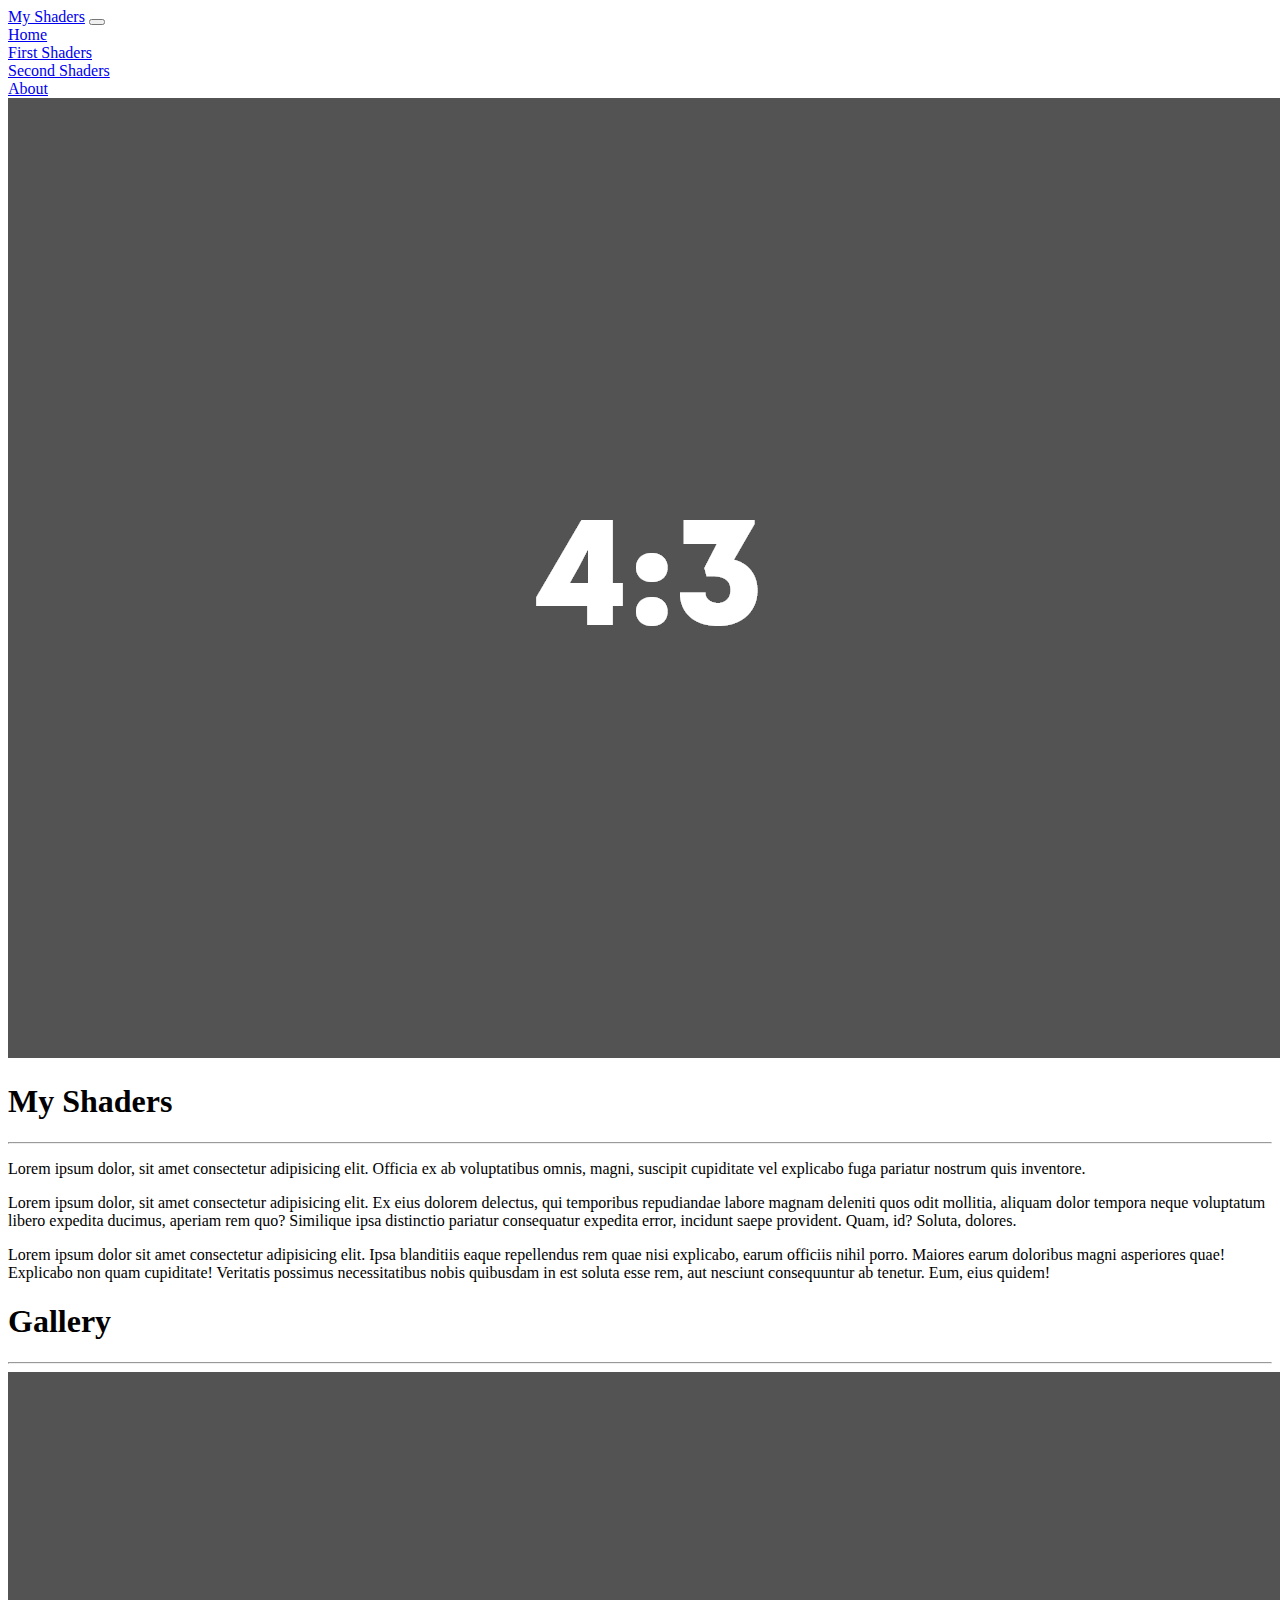
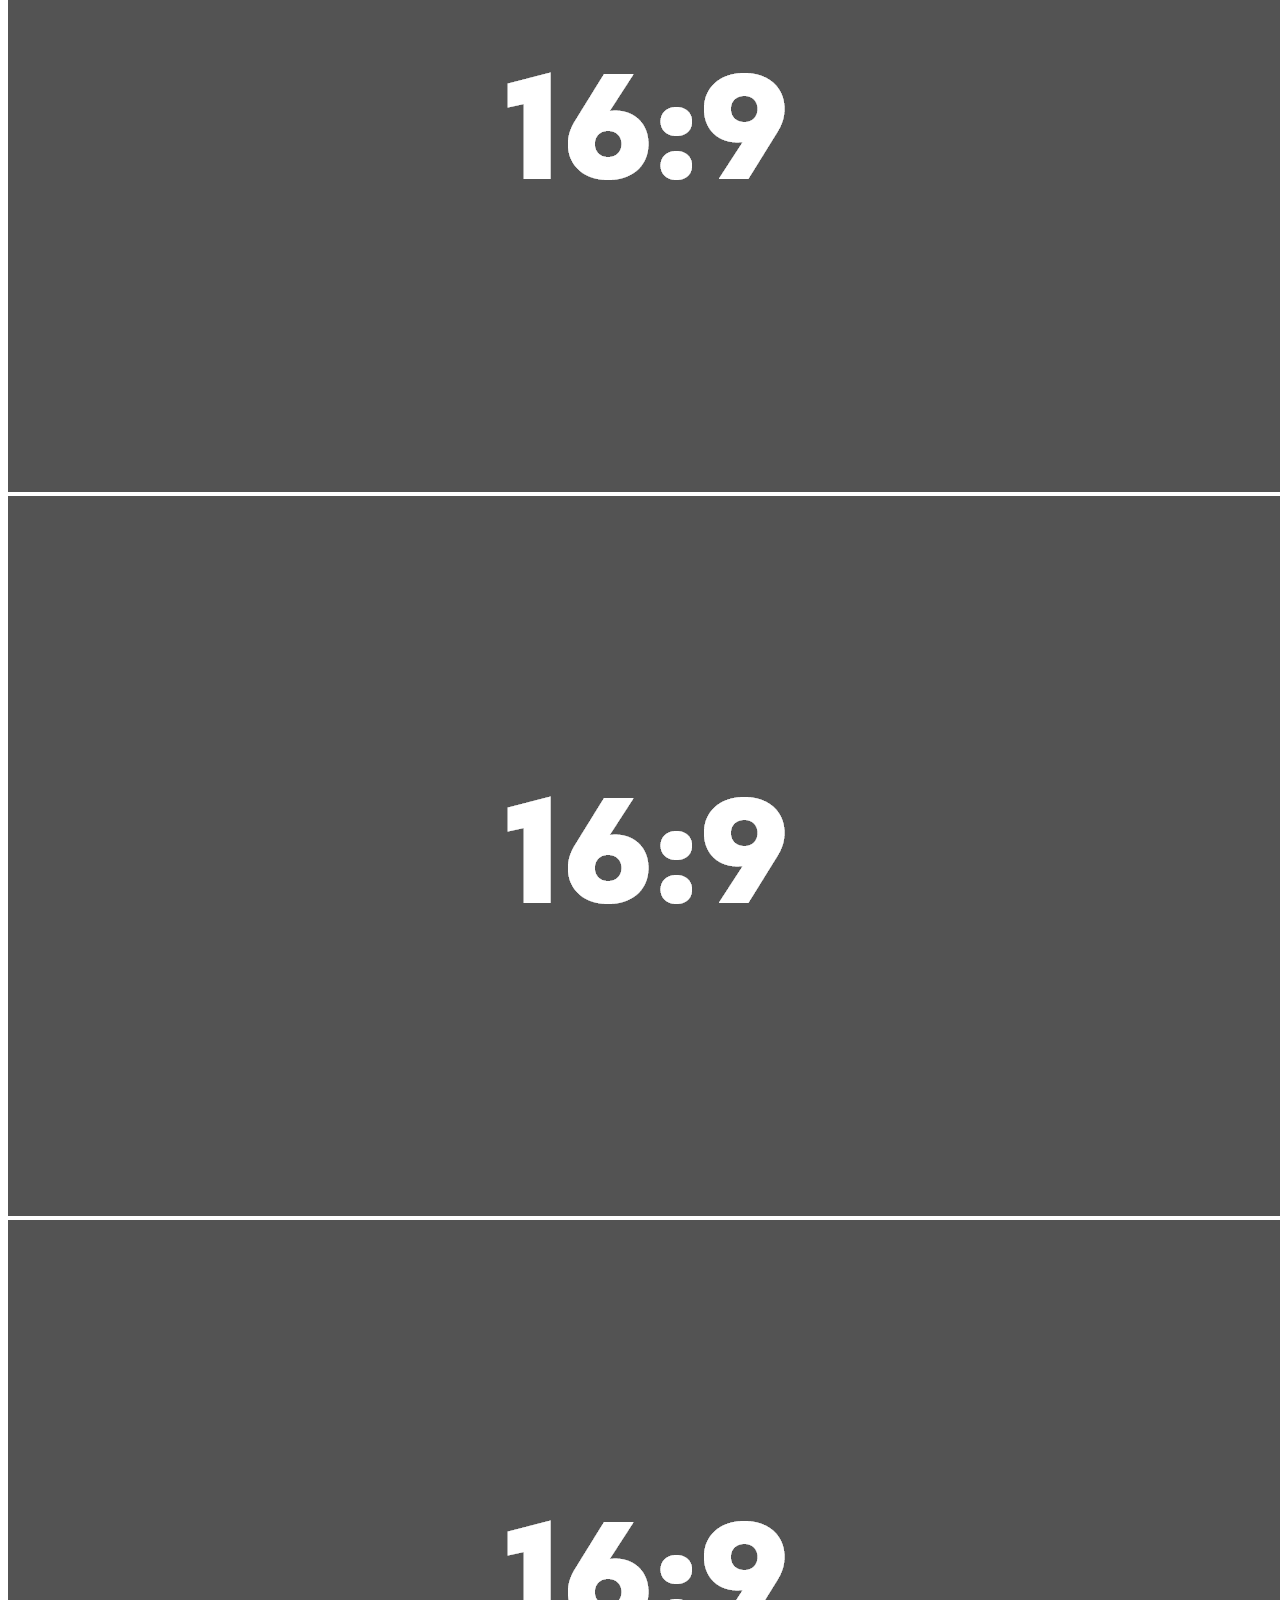
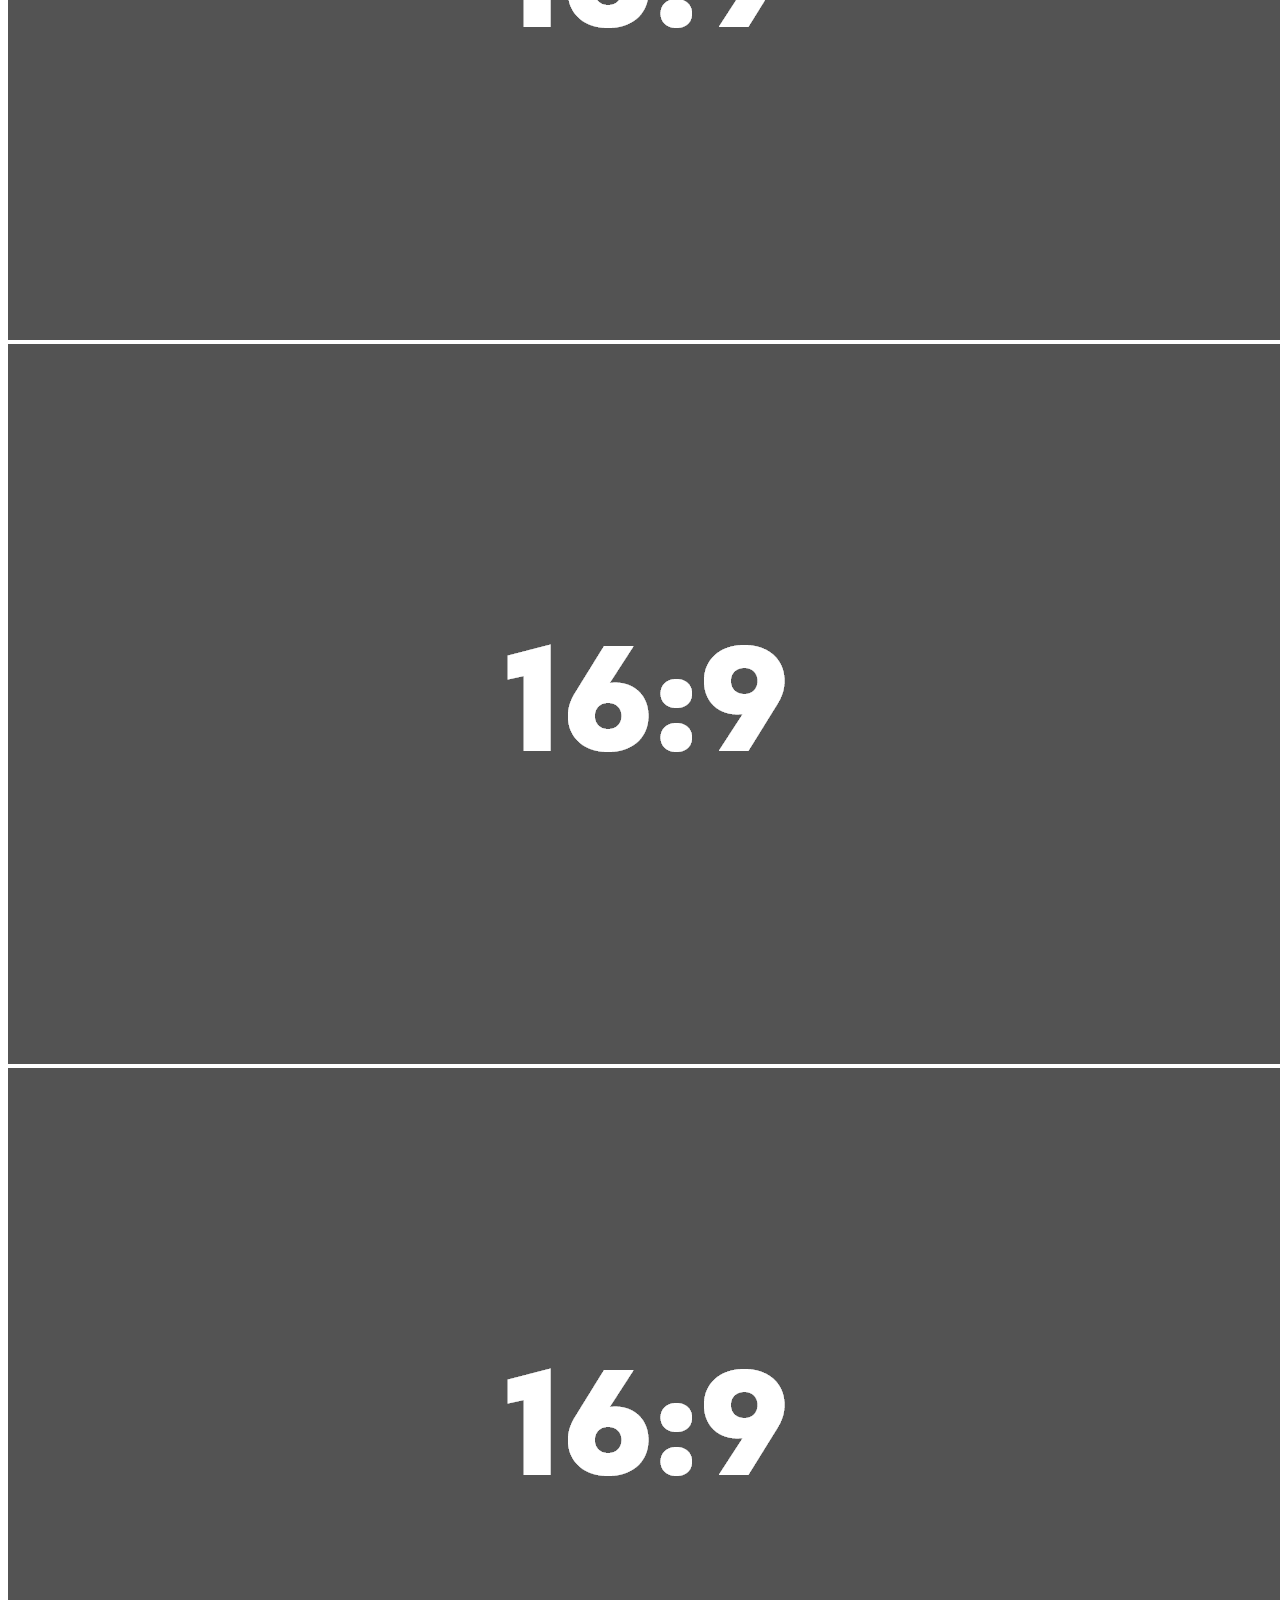
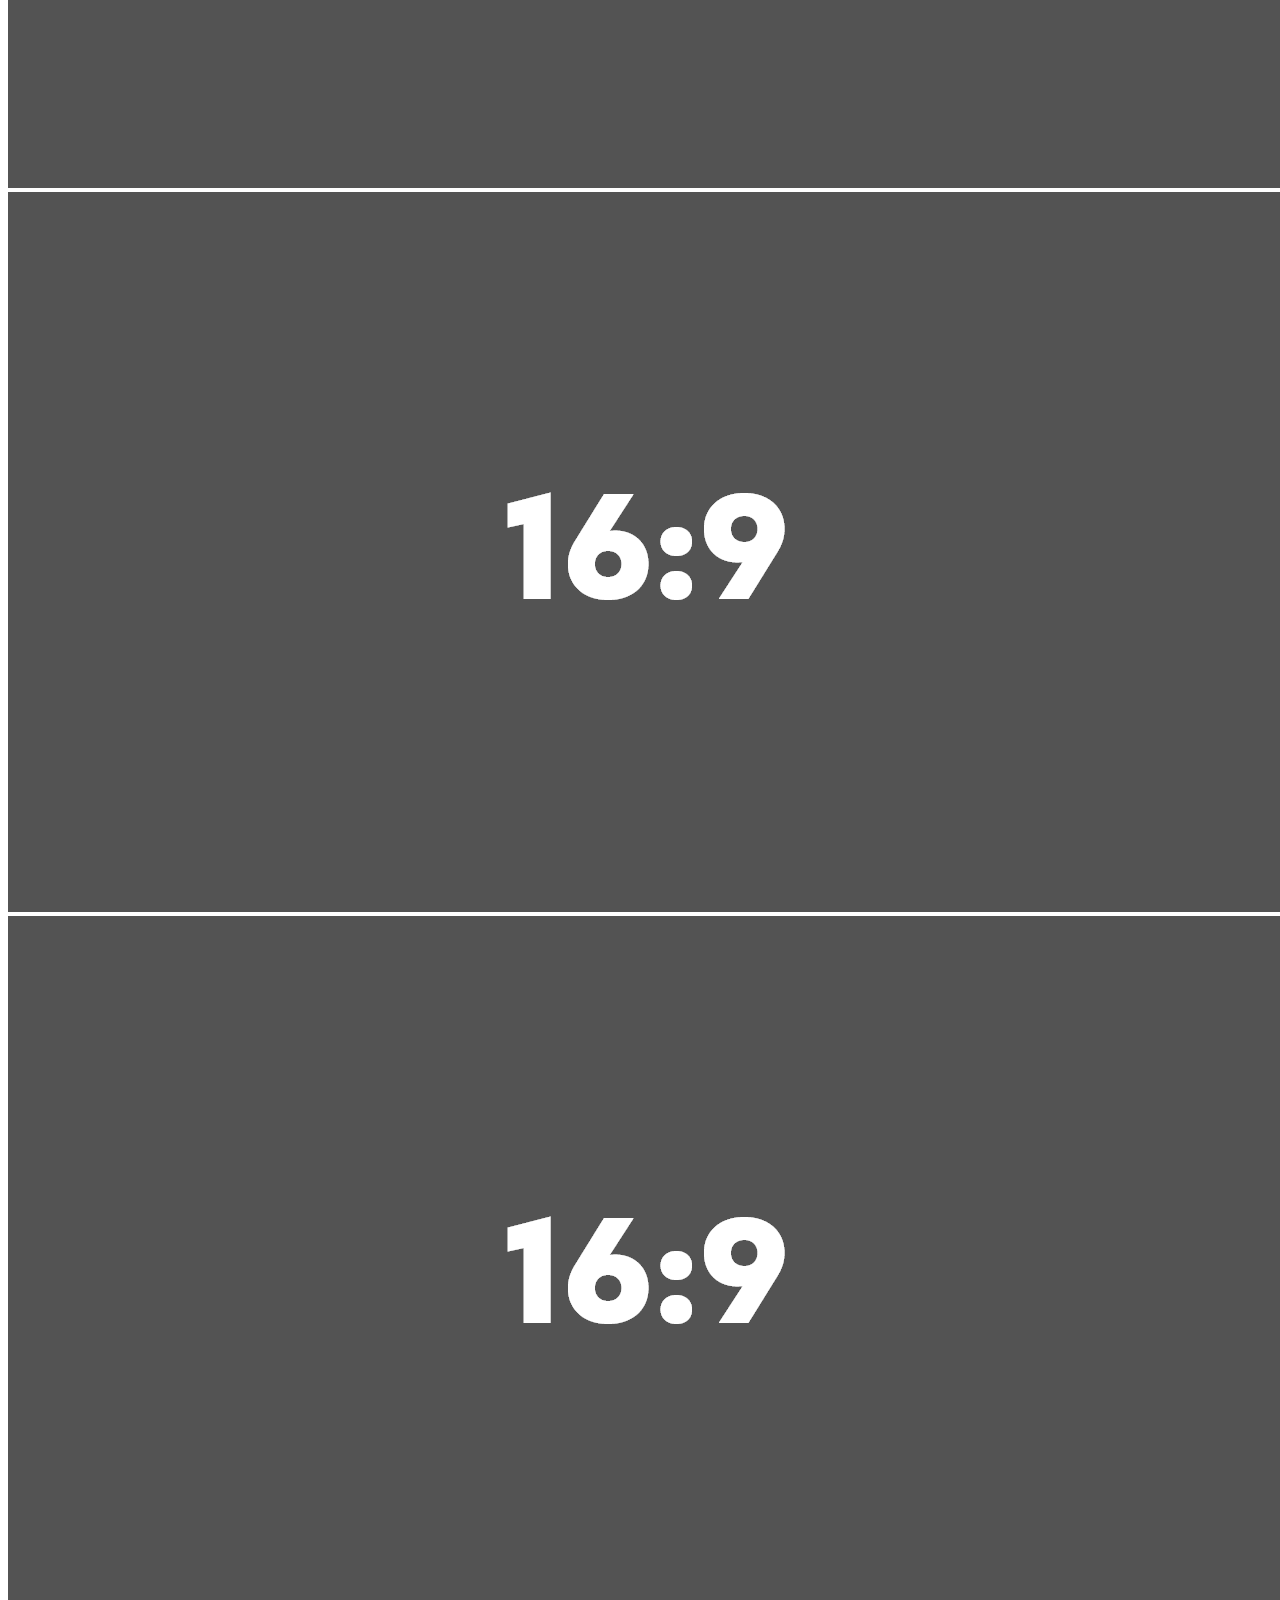
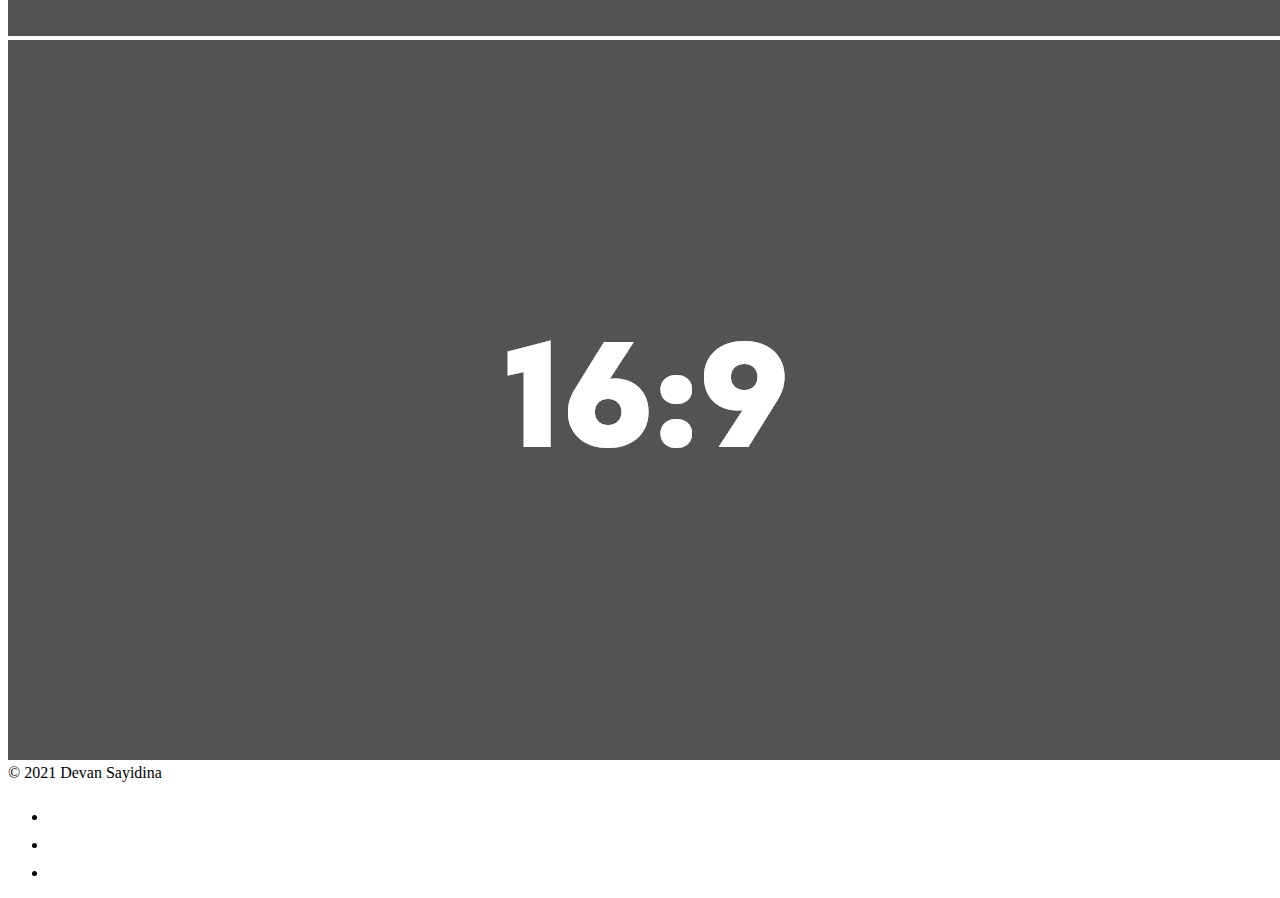
<file: index.html>
<!DOCTYPE html>
<html lang="en">
<head>
    <meta charset="UTF-8">
    <meta http-equiv="X-UA-Compatible" content="IE=edge">
    <meta name="viewport" content="width=device-width, initial-scale=1.0">
    <link href="https://cdn.jsdelivr.net/npm/bootstrap@5.1.0/dist/css/bootstrap.min.css" rel="stylesheet" integrity="sha384-KyZXEAg3QhqLMpG8r+8fhAXLRk2vvoC2f3B09zVXn8CA5QIVfZOJ3BCsw2P0p/We" crossorigin="anonymous">
    <link rel="stylesheet" href="css/style.css">
    <title>My Shaders</title>
</head>
<body class="bg-dark text-white">

    <!-- SVG's code -->
    <svg xmlns="http://www.w3.org/2000/svg" style="display: none;">
        <symbol fill="white" id="facebook" viewBox="0 0 16 16">
          <path d="M16 8.049c0-4.446-3.582-8.05-8-8.05C3.58 0-.002 3.603-.002 8.05c0 4.017 2.926 7.347 6.75 7.951v-5.625h-2.03V8.05H6.75V6.275c0-2.017 1.195-3.131 3.022-3.131.876 0 1.791.157 1.791.157v1.98h-1.009c-.993 0-1.303.621-1.303 1.258v1.51h2.218l-.354 2.326H9.25V16c3.824-.604 6.75-3.934 6.75-7.951z"/>
        </symbol>
        <symbol fill="white" id="instagram" viewBox="0 0 16 16">
            <path d="M8 0C5.829 0 5.556.01 4.703.048 3.85.088 3.269.222 2.76.42a3.917 3.917 0 0 0-1.417.923A3.927 3.927 0 0 0 .42 2.76C.222 3.268.087 3.85.048 4.7.01 5.555 0 5.827 0 8.001c0 2.172.01 2.444.048 3.297.04.852.174 1.433.372 1.942.205.526.478.972.923 1.417.444.445.89.719 1.416.923.51.198 1.09.333 1.942.372C5.555 15.99 5.827 16 8 16s2.444-.01 3.298-.048c.851-.04 1.434-.174 1.943-.372a3.916 3.916 0 0 0 1.416-.923c.445-.445.718-.891.923-1.417.197-.509.332-1.09.372-1.942C15.99 10.445 16 10.173 16 8s-.01-2.445-.048-3.299c-.04-.851-.175-1.433-.372-1.941a3.926 3.926 0 0 0-.923-1.417A3.911 3.911 0 0 0 13.24.42c-.51-.198-1.092-.333-1.943-.372C10.443.01 10.172 0 7.998 0h.003zm-.717 1.442h.718c2.136 0 2.389.007 3.232.046.78.035 1.204.166 1.486.275.373.145.64.319.92.599.28.28.453.546.598.92.11.281.24.705.275 1.485.039.843.047 1.096.047 3.231s-.008 2.389-.047 3.232c-.035.78-.166 1.203-.275 1.485a2.47 2.47 0 0 1-.599.919c-.28.28-.546.453-.92.598-.28.11-.704.24-1.485.276-.843.038-1.096.047-3.232.047s-2.39-.009-3.233-.047c-.78-.036-1.203-.166-1.485-.276a2.478 2.478 0 0 1-.92-.598 2.48 2.48 0 0 1-.6-.92c-.109-.281-.24-.705-.275-1.485-.038-.843-.046-1.096-.046-3.233 0-2.136.008-2.388.046-3.231.036-.78.166-1.204.276-1.486.145-.373.319-.64.599-.92.28-.28.546-.453.92-.598.282-.11.705-.24 1.485-.276.738-.034 1.024-.044 2.515-.045v.002zm4.988 1.328a.96.96 0 1 0 0 1.92.96.96 0 0 0 0-1.92zm-4.27 1.122a4.109 4.109 0 1 0 0 8.217 4.109 4.109 0 0 0 0-8.217zm0 1.441a2.667 2.667 0 1 1 0 5.334 2.667 2.667 0 0 1 0-5.334z"/>
        </symbol>
        <symbol id="twitter" viewBox="0 0 16 16">
          <path fill="white" d="M5.026 15c6.038 0 9.341-5.003 9.341-9.334 0-.14 0-.282-.006-.422A6.685 6.685 0 0 0 16 3.542a6.658 6.658 0 0 1-1.889.518 3.301 3.301 0 0 0 1.447-1.817 6.533 6.533 0 0 1-2.087.793A3.286 3.286 0 0 0 7.875 6.03a9.325 9.325 0 0 1-6.767-3.429 3.289 3.289 0 0 0 1.018 4.382A3.323 3.323 0 0 1 .64 6.575v.045a3.288 3.288 0 0 0 2.632 3.218 3.203 3.203 0 0 1-.865.115 3.23 3.23 0 0 1-.614-.057 3.283 3.283 0 0 0 3.067 2.277A6.588 6.588 0 0 1 .78 13.58a6.32 6.32 0 0 1-.78-.045A9.344 9.344 0 0 0 5.026 15z"/>
        </symbol>
      </svg>
      <!-- End of SVG's-->

    <nav class="navbar navbar-expand-lg navbar-dark bg-transparent">
      <div class="container-fluid">
        <a class="navbar-brand" href="#">My Shaders</a>
        <button class="navbar-toggler" type="button" data-bs-toggle="collapse" data-bs-target="#navbarSupportedContent" aria-controls="navbarSupportedContent" aria-expanded="false" aria-label="Toggle navigation">
          <span class="navbar-toggler-icon"></span>
        </button>
        <div class="collapse navbar-collapse" id="navbarSupportedContent">
            <div class="navbar-nav ms-auto me-5 mb-2 mb-lg-0">
                <div class="nav-item">
                    <a href="#" class="nav-link active">Home</a>
                </div>
                <div class="nav-item">
                    <a href="first-shaders.html" class="nav-link">First Shaders</a>
                </div>
                <div class="nav-item">
                    <a href="second-shaders.html" class="nav-link">Second Shaders</a>
                </div>
                <div class="nav-item">
                    <a href="about.html" class="nav-link">About</a>
                </div>
            </div>
        </div>
      </div>
    </nav>
    <div class="container-fluid p-4">
        <div class="row">
            <div class="col-lg-6">
                <img src="images/4-3.png" alt="4-3" class="img-fluid img-thumbnail">
            </div>
            <div class="col-lg-6 mt-3">
                <h1>My Shaders</h1>
                <hr>
                <p>
                    Lorem ipsum dolor, sit amet consectetur adipisicing elit. Officia ex ab voluptatibus omnis, magni, suscipit cupiditate vel explicabo fuga pariatur nostrum quis inventore.
                </p>
                <p>
                    Lorem ipsum dolor, sit amet consectetur adipisicing elit. Ex eius dolorem delectus, qui temporibus repudiandae labore magnam deleniti quos odit mollitia, aliquam dolor tempora neque voluptatum libero expedita ducimus, aperiam rem quo? Similique ipsa distinctio pariatur consequatur expedita error, incidunt saepe provident. Quam, id? Soluta, dolores.
                </p>
                <p>
                    Lorem ipsum dolor sit amet consectetur adipisicing elit. Ipsa blanditiis eaque repellendus rem quae nisi explicabo, earum officiis nihil porro. Maiores earum doloribus magni asperiores quae! Explicabo non quam cupiditate! Veritatis possimus necessitatibus nobis quibusdam in est soluta esse rem, aut nesciunt consequuntur ab tenetur. Eum, eius quidem!
                </p>
            </div>
        </div>
        <div class="row mt-4 g-3">
            <h1 class="text-center">Gallery</h1>
            <hr>
            <div class="col-lg-3">
                <img src="images/16-9.png" alt="16-9" class="img-fluid img-thumbnail img-pop">
            </div>
            <div class="col-lg-3">
                <img src="images/16-9.png" alt="16-9" class="img-fluid img-thumbnail img-pop">
            </div>
            <div class="col-lg-3">
                <img src="images/16-9.png" alt="16-9" class="img-fluid img-thumbnail img-pop">
            </div>
            <div class="col-lg-3">
                <img src="images/16-9.png" alt="16-9" class="img-fluid img-thumbnail img-pop">
            </div>
            <div class="col-lg-3">
                <img src="images/16-9.png" alt="16-9" class="img-fluid img-thumbnail img-pop">
            </div>
            <div class="col-lg-3">
                <img src="images/16-9.png" alt="16-9" class="img-fluid img-thumbnail img-pop">
            </div>
            <div class="col-lg-3">
                <img src="images/16-9.png" alt="16-9" class="img-fluid img-thumbnail img-pop">
            </div>
            <div class="col-lg-3">
                <img src="images/16-9.png" alt="16-9" class="img-fluid img-thumbnail img-pop">
            </div>
        </div>
    </div>
    <div class="container-fluid">
        <footer class="d-flex flex-wrap justify-content-between align-items-center py-3 px-4 my-4 border-top">
            <div class="col-md-4 d-flex align-items-center">
            <span class="text-muted">&copy; 2021 Devan Sayidina</span>
            </div>

            <ul class="nav col-md-4 justify-content-end list-unstyled d-flex">
            <li class="ms-3"><a class="text-muted" href="#"><svg class="bi" width="24" height="24"><use xlink:href="#twitter"/></svg></a></li>
            <li class="ms-3"><a class="text-muted" href="#"><svg class="bi" width="24" height="24"><use xlink:href="#instagram"/></svg></a></li>
            <li class="ms-3"><a class="text-muted" href="#"><svg class="bi" width="24" height="24"><use xlink:href="#facebook"/></svg></a></li>
            </ul>
        </footer>
    </div>
    <script src="https://cdn.jsdelivr.net/npm/bootstrap@5.1.0/dist/js/bootstrap.bundle.min.js" integrity="sha384-U1DAWAznBHeqEIlVSCgzq+c9gqGAJn5c/t99JyeKa9xxaYpSvHU5awsuZVVFIhvj" crossorigin="anonymous"></script>
</body>
</html>
</file>
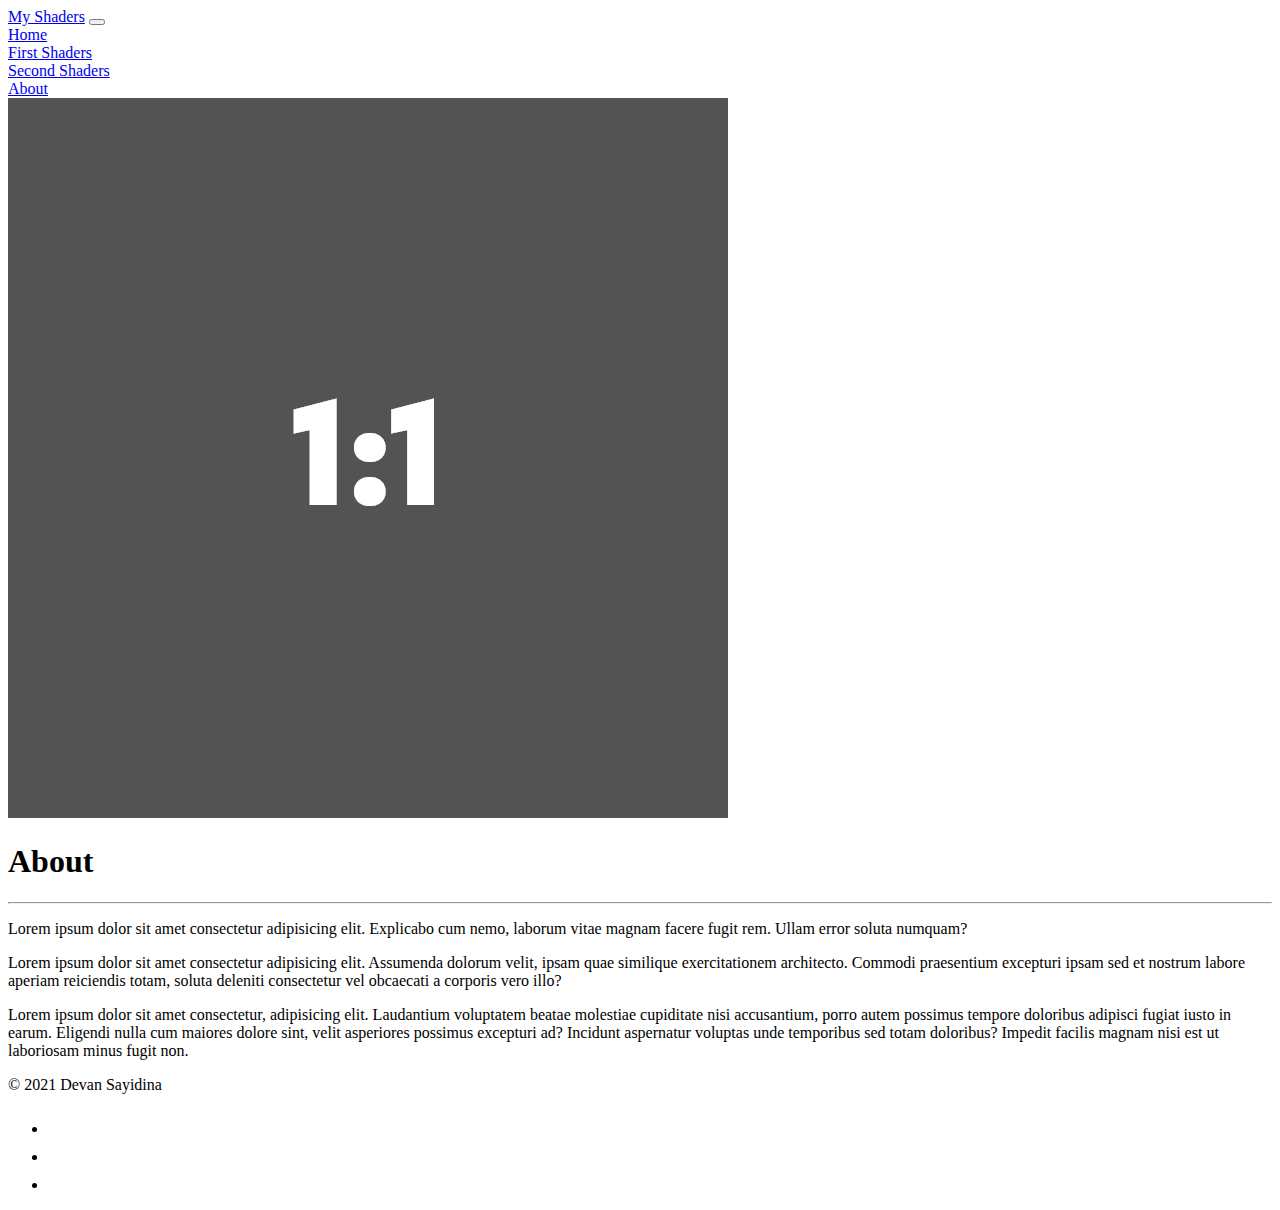
<file: about.html>
<!DOCTYPE html>
<html lang="en">
<head>
    <meta charset="UTF-8">
    <meta http-equiv="X-UA-Compatible" content="IE=edge">
    <meta name="viewport" content="width=device-width, initial-scale=1.0">
    <link href="https://cdn.jsdelivr.net/npm/bootstrap@5.1.0/dist/css/bootstrap.min.css" rel="stylesheet" integrity="sha384-KyZXEAg3QhqLMpG8r+8fhAXLRk2vvoC2f3B09zVXn8CA5QIVfZOJ3BCsw2P0p/We" crossorigin="anonymous">
    <link rel="stylesheet" href="css/style.css">
    <title>About</title>
</head>
<body class="bg-dark text-white">

    <!-- SVG's code -->
    <svg xmlns="http://www.w3.org/2000/svg" style="display: none;">
        <symbol fill="white" id="facebook" viewBox="0 0 16 16">
          <path d="M16 8.049c0-4.446-3.582-8.05-8-8.05C3.58 0-.002 3.603-.002 8.05c0 4.017 2.926 7.347 6.75 7.951v-5.625h-2.03V8.05H6.75V6.275c0-2.017 1.195-3.131 3.022-3.131.876 0 1.791.157 1.791.157v1.98h-1.009c-.993 0-1.303.621-1.303 1.258v1.51h2.218l-.354 2.326H9.25V16c3.824-.604 6.75-3.934 6.75-7.951z"/>
        </symbol>
        <symbol fill="white" id="instagram" viewBox="0 0 16 16">
            <path d="M8 0C5.829 0 5.556.01 4.703.048 3.85.088 3.269.222 2.76.42a3.917 3.917 0 0 0-1.417.923A3.927 3.927 0 0 0 .42 2.76C.222 3.268.087 3.85.048 4.7.01 5.555 0 5.827 0 8.001c0 2.172.01 2.444.048 3.297.04.852.174 1.433.372 1.942.205.526.478.972.923 1.417.444.445.89.719 1.416.923.51.198 1.09.333 1.942.372C5.555 15.99 5.827 16 8 16s2.444-.01 3.298-.048c.851-.04 1.434-.174 1.943-.372a3.916 3.916 0 0 0 1.416-.923c.445-.445.718-.891.923-1.417.197-.509.332-1.09.372-1.942C15.99 10.445 16 10.173 16 8s-.01-2.445-.048-3.299c-.04-.851-.175-1.433-.372-1.941a3.926 3.926 0 0 0-.923-1.417A3.911 3.911 0 0 0 13.24.42c-.51-.198-1.092-.333-1.943-.372C10.443.01 10.172 0 7.998 0h.003zm-.717 1.442h.718c2.136 0 2.389.007 3.232.046.78.035 1.204.166 1.486.275.373.145.64.319.92.599.28.28.453.546.598.92.11.281.24.705.275 1.485.039.843.047 1.096.047 3.231s-.008 2.389-.047 3.232c-.035.78-.166 1.203-.275 1.485a2.47 2.47 0 0 1-.599.919c-.28.28-.546.453-.92.598-.28.11-.704.24-1.485.276-.843.038-1.096.047-3.232.047s-2.39-.009-3.233-.047c-.78-.036-1.203-.166-1.485-.276a2.478 2.478 0 0 1-.92-.598 2.48 2.48 0 0 1-.6-.92c-.109-.281-.24-.705-.275-1.485-.038-.843-.046-1.096-.046-3.233 0-2.136.008-2.388.046-3.231.036-.78.166-1.204.276-1.486.145-.373.319-.64.599-.92.28-.28.546-.453.92-.598.282-.11.705-.24 1.485-.276.738-.034 1.024-.044 2.515-.045v.002zm4.988 1.328a.96.96 0 1 0 0 1.92.96.96 0 0 0 0-1.92zm-4.27 1.122a4.109 4.109 0 1 0 0 8.217 4.109 4.109 0 0 0 0-8.217zm0 1.441a2.667 2.667 0 1 1 0 5.334 2.667 2.667 0 0 1 0-5.334z"/>
        </symbol>
        <symbol id="twitter" viewBox="0 0 16 16">
          <path fill="white" d="M5.026 15c6.038 0 9.341-5.003 9.341-9.334 0-.14 0-.282-.006-.422A6.685 6.685 0 0 0 16 3.542a6.658 6.658 0 0 1-1.889.518 3.301 3.301 0 0 0 1.447-1.817 6.533 6.533 0 0 1-2.087.793A3.286 3.286 0 0 0 7.875 6.03a9.325 9.325 0 0 1-6.767-3.429 3.289 3.289 0 0 0 1.018 4.382A3.323 3.323 0 0 1 .64 6.575v.045a3.288 3.288 0 0 0 2.632 3.218 3.203 3.203 0 0 1-.865.115 3.23 3.23 0 0 1-.614-.057 3.283 3.283 0 0 0 3.067 2.277A6.588 6.588 0 0 1 .78 13.58a6.32 6.32 0 0 1-.78-.045A9.344 9.344 0 0 0 5.026 15z"/>
        </symbol>
      </svg>
      <!-- End of SVG's-->

    <nav class="navbar navbar-expand-lg navbar-dark bg-transparent">
        <div class="container-fluid">
            <a class="navbar-brand" href="#">My Shaders</a>
            <button class="navbar-toggler" type="button" data-bs-toggle="collapse" data-bs-target="#navbarSupportedContent" aria-controls="navbarSupportedContent" aria-expanded="false" aria-label="Toggle navigation">
            <span class="navbar-toggler-icon"></span>
            </button>
            <div class="collapse navbar-collapse" id="navbarSupportedContent">
                <div class="navbar-nav ms-auto me-5 mb-2 mb-lg-0">
                    <div class="nav-item">
                        <a href="index.html" class="nav-link">Home</a>
                    </div>
                    <div class="nav-item">
                        <a href="first-shaders.html" class="nav-link">First Shaders</a>
                    </div>
                    <div class="nav-item">
                        <a href="second-shaders.html" class="nav-link">Second Shaders</a>
                    </div>
                    <div class="nav-item">
                        <a href="#" class="nav-link active">About</a>
                    </div>
                </div>
            </div>
        </div>
    </nav>
    <div class="container-fluid p-4">
        <div class="row d-flex justify-content-center">
            <div class="col-lg-4">
                <img src="images/1-1.png" alt="1-1" class="img-thumbnail">
            </div>
            <div class="col-lg-6 mt-3">
                <h1>About</h1>
                <hr>
                <p>
                    Lorem ipsum dolor sit amet consectetur adipisicing elit. Explicabo cum nemo, laborum vitae magnam facere fugit rem. Ullam error soluta numquam?
                </p>
                <p>
                    Lorem ipsum dolor sit amet consectetur adipisicing elit. Assumenda dolorum velit, ipsam quae similique exercitationem architecto. Commodi praesentium excepturi ipsam sed et nostrum labore aperiam reiciendis totam, soluta deleniti consectetur vel obcaecati a corporis vero illo?
                </p>
                <p>
                    Lorem ipsum dolor sit amet consectetur, adipisicing elit. Laudantium voluptatem beatae molestiae cupiditate nisi accusantium, porro autem possimus tempore doloribus adipisci fugiat iusto in earum. Eligendi nulla cum maiores dolore sint, velit asperiores possimus excepturi ad? Incidunt aspernatur voluptas unde temporibus sed totam doloribus? Impedit facilis magnam nisi est ut laboriosam minus fugit non.
                </p>
            </div>
        </div>
    </div>
    <div class="container-fluid">
        <footer class="d-flex flex-wrap justify-content-between align-items-center py-3 px-4 my-4 border-top">
            <div class="col-md-4 d-flex align-items-center">
            <span class="text-muted">&copy; 2021 Devan Sayidina</span>
            </div>

            <ul class="nav col-md-4 justify-content-end list-unstyled d-flex">
            <li class="ms-3"><a class="text-muted" href="#"><svg class="bi" width="24" height="24"><use xlink:href="#twitter"/></svg></a></li>
            <li class="ms-3"><a class="text-muted" href="#"><svg class="bi" width="24" height="24"><use xlink:href="#instagram"/></svg></a></li>
            <li class="ms-3"><a class="text-muted" href="#"><svg class="bi" width="24" height="24"><use xlink:href="#facebook"/></svg></a></li>
            </ul>
        </footer>
    </div>
    <script src="https://cdn.jsdelivr.net/npm/bootstrap@5.1.0/dist/js/bootstrap.bundle.min.js" integrity="sha384-U1DAWAznBHeqEIlVSCgzq+c9gqGAJn5c/t99JyeKa9xxaYpSvHU5awsuZVVFIhvj" crossorigin="anonymous"></script>
</body>
</html>
</file>
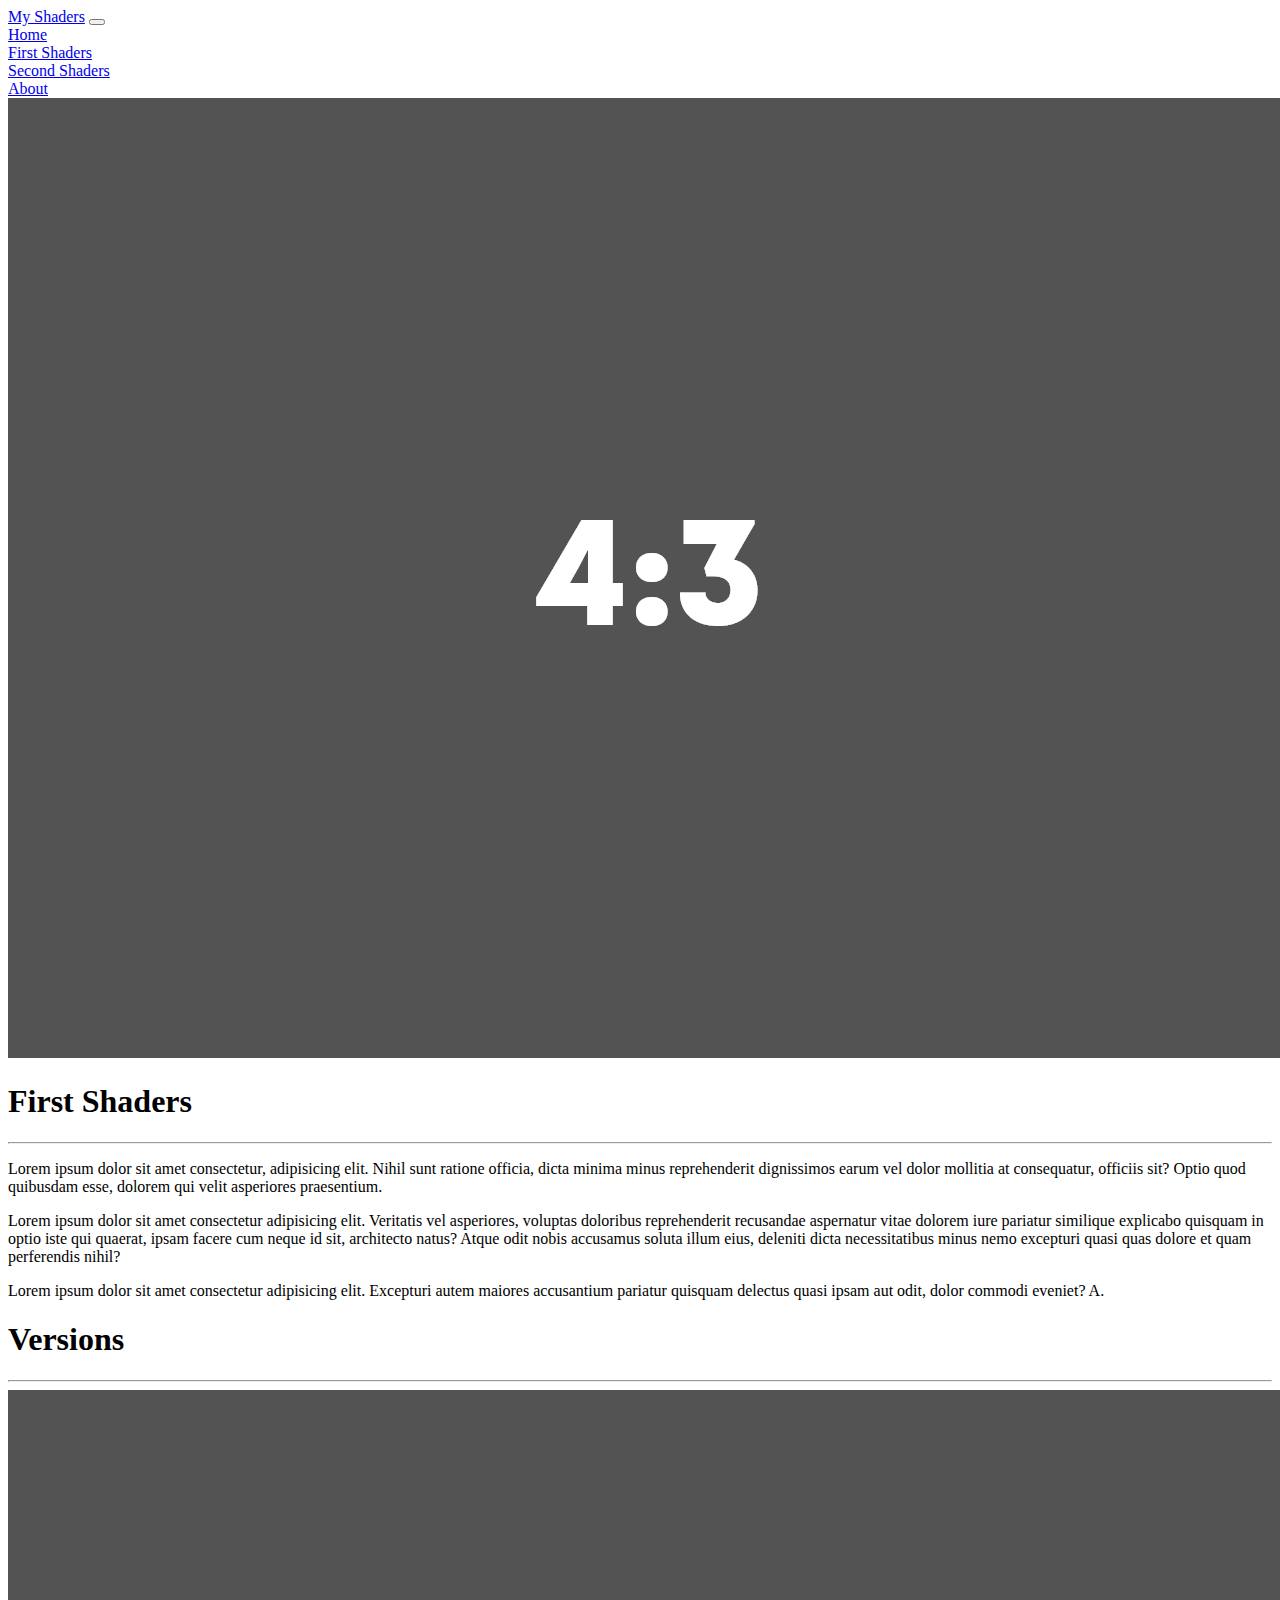
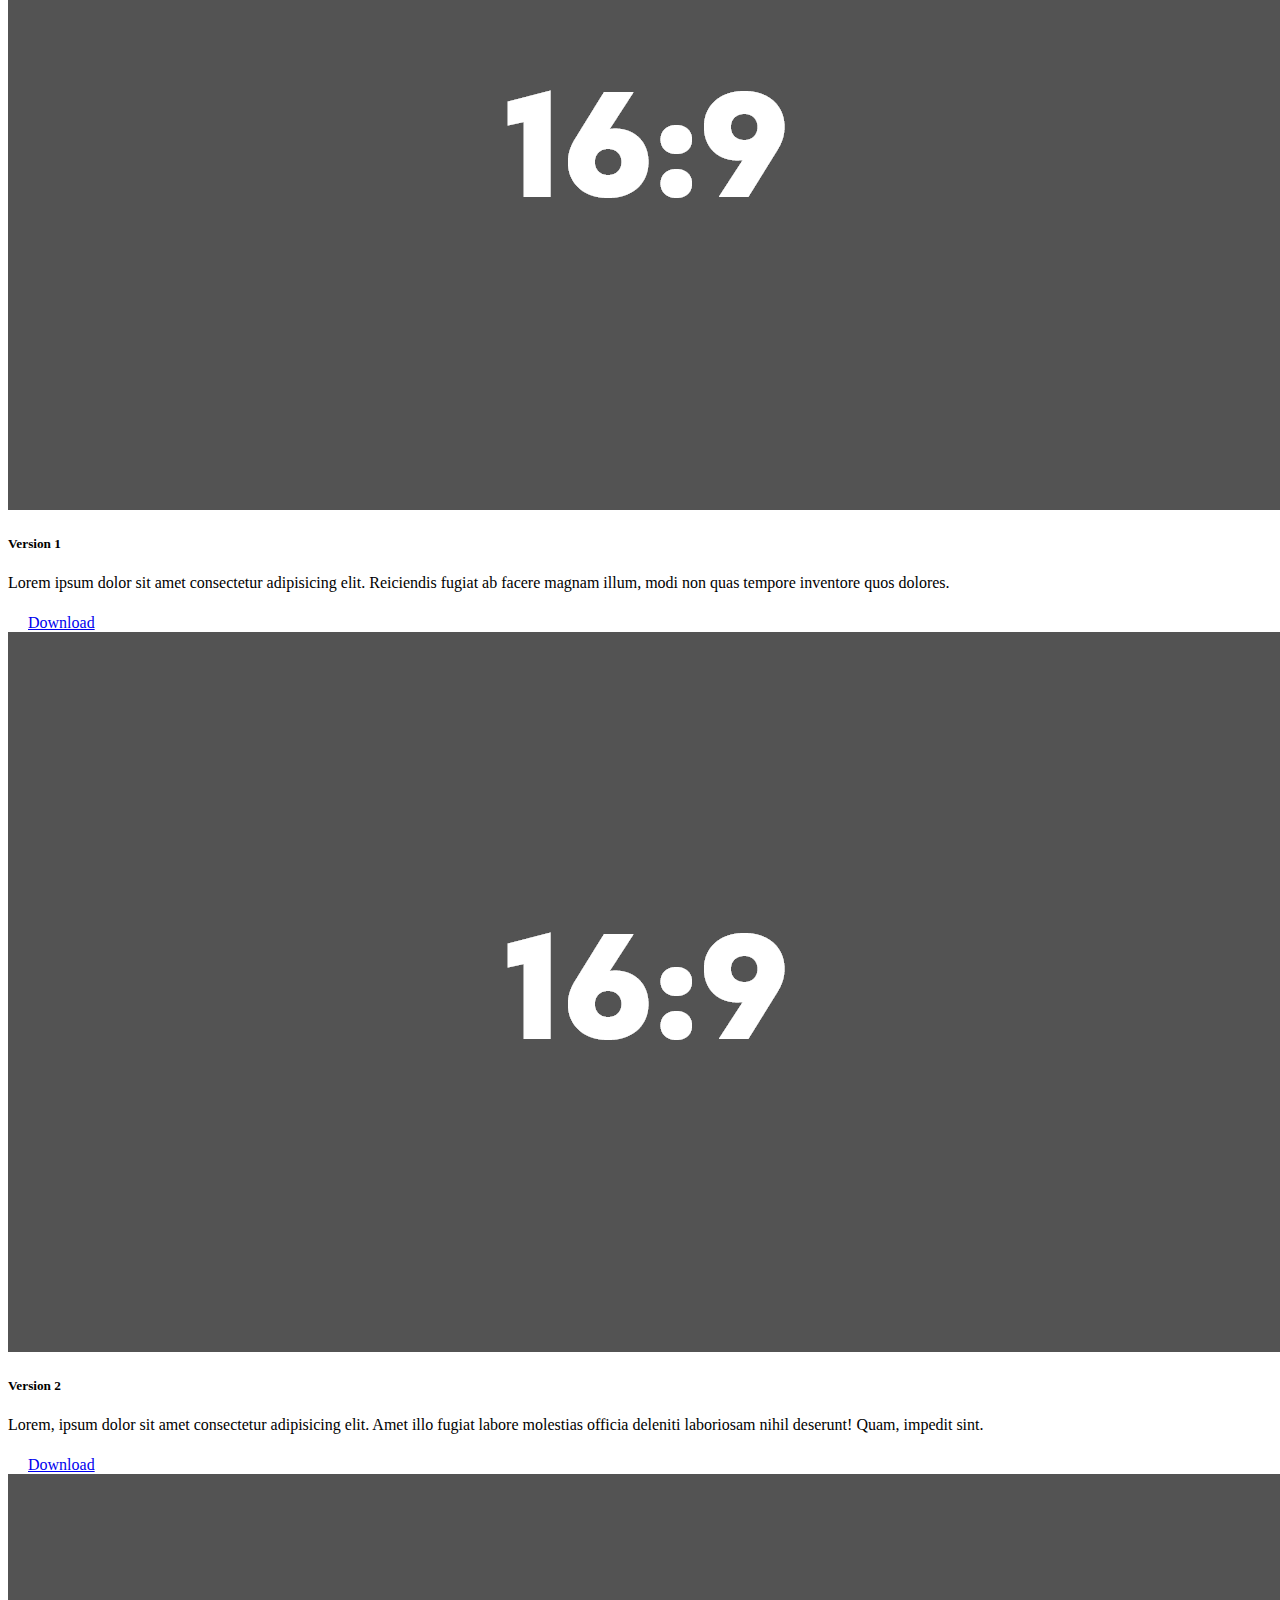
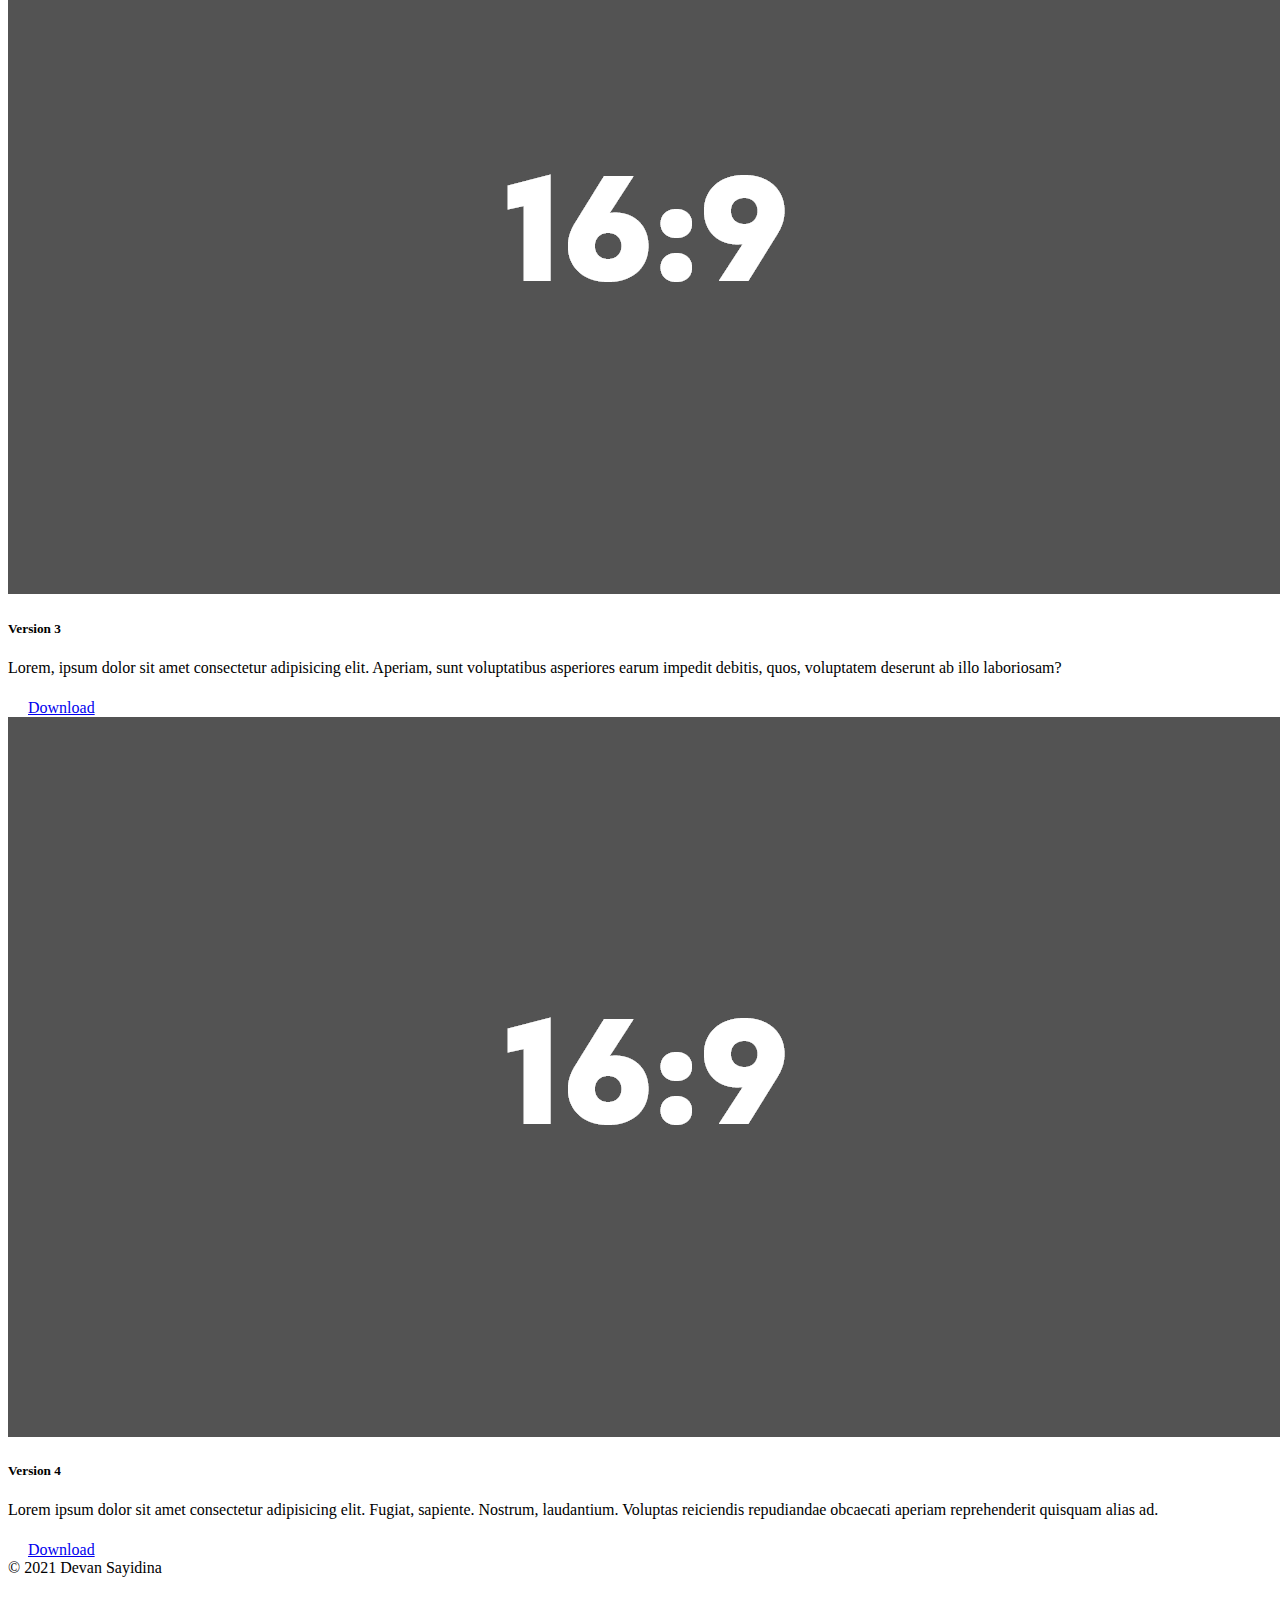
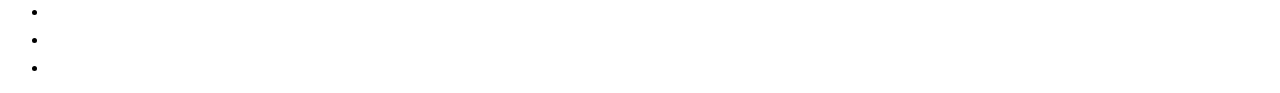
<file: first-shaders.html>
<!DOCTYPE html>
<html lang="en">
<head>
    <meta charset="UTF-8">
    <meta http-equiv="X-UA-Compatible" content="IE=edge">
    <meta name="viewport" content="width=device-width, initial-scale=1.0">
    <link href="https://cdn.jsdelivr.net/npm/bootstrap@5.1.0/dist/css/bootstrap.min.css" rel="stylesheet" integrity="sha384-KyZXEAg3QhqLMpG8r+8fhAXLRk2vvoC2f3B09zVXn8CA5QIVfZOJ3BCsw2P0p/We" crossorigin="anonymous">
    <link rel="stylesheet" href="css/style.css">
    <title>First Shaders</title>
</head>
<body class="bg-dark text-white">

    <!-- SVG's code -->
    <svg xmlns="http://www.w3.org/2000/svg" style="display: none;">
      <symbol fill="white" id="facebook" viewBox="0 0 16 16">
        <path d="M16 8.049c0-4.446-3.582-8.05-8-8.05C3.58 0-.002 3.603-.002 8.05c0 4.017 2.926 7.347 6.75 7.951v-5.625h-2.03V8.05H6.75V6.275c0-2.017 1.195-3.131 3.022-3.131.876 0 1.791.157 1.791.157v1.98h-1.009c-.993 0-1.303.621-1.303 1.258v1.51h2.218l-.354 2.326H9.25V16c3.824-.604 6.75-3.934 6.75-7.951z"/>
      </symbol>
      <symbol fill="white" id="instagram" viewBox="0 0 16 16">
          <path d="M8 0C5.829 0 5.556.01 4.703.048 3.85.088 3.269.222 2.76.42a3.917 3.917 0 0 0-1.417.923A3.927 3.927 0 0 0 .42 2.76C.222 3.268.087 3.85.048 4.7.01 5.555 0 5.827 0 8.001c0 2.172.01 2.444.048 3.297.04.852.174 1.433.372 1.942.205.526.478.972.923 1.417.444.445.89.719 1.416.923.51.198 1.09.333 1.942.372C5.555 15.99 5.827 16 8 16s2.444-.01 3.298-.048c.851-.04 1.434-.174 1.943-.372a3.916 3.916 0 0 0 1.416-.923c.445-.445.718-.891.923-1.417.197-.509.332-1.09.372-1.942C15.99 10.445 16 10.173 16 8s-.01-2.445-.048-3.299c-.04-.851-.175-1.433-.372-1.941a3.926 3.926 0 0 0-.923-1.417A3.911 3.911 0 0 0 13.24.42c-.51-.198-1.092-.333-1.943-.372C10.443.01 10.172 0 7.998 0h.003zm-.717 1.442h.718c2.136 0 2.389.007 3.232.046.78.035 1.204.166 1.486.275.373.145.64.319.92.599.28.28.453.546.598.92.11.281.24.705.275 1.485.039.843.047 1.096.047 3.231s-.008 2.389-.047 3.232c-.035.78-.166 1.203-.275 1.485a2.47 2.47 0 0 1-.599.919c-.28.28-.546.453-.92.598-.28.11-.704.24-1.485.276-.843.038-1.096.047-3.232.047s-2.39-.009-3.233-.047c-.78-.036-1.203-.166-1.485-.276a2.478 2.478 0 0 1-.92-.598 2.48 2.48 0 0 1-.6-.92c-.109-.281-.24-.705-.275-1.485-.038-.843-.046-1.096-.046-3.233 0-2.136.008-2.388.046-3.231.036-.78.166-1.204.276-1.486.145-.373.319-.64.599-.92.28-.28.546-.453.92-.598.282-.11.705-.24 1.485-.276.738-.034 1.024-.044 2.515-.045v.002zm4.988 1.328a.96.96 0 1 0 0 1.92.96.96 0 0 0 0-1.92zm-4.27 1.122a4.109 4.109 0 1 0 0 8.217 4.109 4.109 0 0 0 0-8.217zm0 1.441a2.667 2.667 0 1 1 0 5.334 2.667 2.667 0 0 1 0-5.334z"/>
      </symbol>
      <symbol id="twitter" viewBox="0 0 16 16">
        <path fill="white" d="M5.026 15c6.038 0 9.341-5.003 9.341-9.334 0-.14 0-.282-.006-.422A6.685 6.685 0 0 0 16 3.542a6.658 6.658 0 0 1-1.889.518 3.301 3.301 0 0 0 1.447-1.817 6.533 6.533 0 0 1-2.087.793A3.286 3.286 0 0 0 7.875 6.03a9.325 9.325 0 0 1-6.767-3.429 3.289 3.289 0 0 0 1.018 4.382A3.323 3.323 0 0 1 .64 6.575v.045a3.288 3.288 0 0 0 2.632 3.218 3.203 3.203 0 0 1-.865.115 3.23 3.23 0 0 1-.614-.057 3.283 3.283 0 0 0 3.067 2.277A6.588 6.588 0 0 1 .78 13.58a6.32 6.32 0 0 1-.78-.045A9.344 9.344 0 0 0 5.026 15z"/>
      </symbol>
      <symbol id="download" viewBox="0 0 16 16">
        <path fill="white" d="M.5 9.9a.5.5 0 0 1 .5.5v2.5a1 1 0 0 0 1 1h12a1 1 0 0 0 1-1v-2.5a.5.5 0 0 1 1 0v2.5a2 2 0 0 1-2 2H2a2 2 0 0 1-2-2v-2.5a.5.5 0 0 1 .5-.5z"/>
      <path fill="white" d="M7.646 11.854a.5.5 0 0 0 .708 0l3-3a.5.5 0 0 0-.708-.708L8.5 10.293V1.5a.5.5 0 0 0-1 0v8.793L5.354 8.146a.5.5 0 1 0-.708.708l3 3z"/>
      </symbol>
    </svg>
  
    <nav class="navbar navbar-expand-lg navbar-dark bg-transparent">
        <div class="container-fluid">
          <a class="navbar-brand" href="#">My Shaders</a>
          <button class="navbar-toggler" type="button" data-bs-toggle="collapse" data-bs-target="#navbarSupportedContent" aria-controls="navbarSupportedContent" aria-expanded="false" aria-label="Toggle navigation">
            <span class="navbar-toggler-icon"></span>
          </button>
          <div class="collapse navbar-collapse" id="navbarSupportedContent">
              <div class="navbar-nav ms-auto me-5 mb-2 mb-lg-0">
                  <div class="nav-item">
                      <a href="index.html" class="nav-link">Home</a>
                  </div>
                  <div class="nav-item">
                      <a href="#" class="nav-link active">First Shaders</a>
                  </div>
                  <div class="nav-item">
                      <a href="second-shaders.html" class="nav-link">Second Shaders</a>
                  </div>
                  <div class="nav-item">
                      <a href="about.html" class="nav-link">About</a>
                  </div>
              </div>
          </div>
      </div>
    </nav>
    <div class="container-fluid p-4">
        <div class="row">
            <div class="col-lg-6">
                <img src="images/4-3.png" class="img-fluid img-thumbnail" alt="4-3">
            </div>
            <div class="col-lg-6 mt-3">
                <h1>First Shaders</h1>
                <hr>
                <p>
                    Lorem ipsum dolor sit amet consectetur, adipisicing elit. Nihil sunt ratione officia, dicta minima minus reprehenderit dignissimos earum vel dolor mollitia at consequatur, officiis sit? Optio quod quibusdam esse, dolorem qui velit asperiores praesentium.
                </p>
                <p>
                    Lorem ipsum dolor sit amet consectetur adipisicing elit. Veritatis vel asperiores, voluptas doloribus reprehenderit recusandae aspernatur vitae dolorem iure pariatur similique explicabo quisquam in optio iste qui quaerat, ipsam facere cum neque id sit, architecto natus? Atque odit nobis accusamus soluta illum eius, deleniti dicta necessitatibus minus nemo excepturi quasi quas dolore et quam perferendis nihil?
                </p>
                <p>
                    Lorem ipsum dolor sit amet consectetur adipisicing elit. Excepturi autem maiores accusantium pariatur quisquam delectus quasi ipsam aut odit, dolor commodi eveniet? A.
                </p>
            </div>
        </div>
        <div class="row mt-4 gy-3 justify-content-center">
            <h1 class="text-center">Versions</h1>
            <hr>
            <div class="col-lg-4">
                <div class="card bg-dark mx-auto">
                  <img src="images/16-9.png" class="card-img-top" alt="16-9">
                  <div class="card-body">
                    <h5 class="card-title">Version 1</h5>
                    <p class="card-text">Lorem ipsum dolor sit amet consectetur adipisicing elit. Reiciendis fugiat ab facere magnam illum, modi non quas tempore inventore quos dolores.</p>
                    <a href="#" class="btn btn-primary"><svg class="bi mb-1 me-1" width="20" height="20"><use xlink:href="#download"/></svg>Download</a>
                  </div>
                </div>
            </div>
            <div class="col-lg-4">
                <div class="card bg-dark mx-auto">
                  <img src="images/16-9.png" class="card-img-top" alt="16-9">
                  <div class="card-body">
                    <h5 class="card-title">Version 2</h5>
                    <p class="card-text">Lorem, ipsum dolor sit amet consectetur adipisicing elit. Amet illo fugiat labore molestias officia deleniti laboriosam nihil deserunt! Quam, impedit sint.</p>
                    <a href="#" class="btn btn-primary"><svg class="bi mb-1 me-1" width="20" height="20"><use xlink:href="#download"/></svg>Download</a>
                  </div>
                </div>
            </div>
            <div class="col-lg-4">
                <div class="card bg-dark mx-auto">
                  <img src="images/16-9.png" class="card-img-top" alt="16-9">
                  <div class="card-body">
                    <h5 class="card-title">Version 3</h5>
                    <p class="card-text">Lorem, ipsum dolor sit amet consectetur adipisicing elit. Aperiam, sunt voluptatibus asperiores earum impedit debitis, quos, voluptatem deserunt ab illo laboriosam?</p>
                    <a href="#" class="btn btn-primary"><svg class="bi mb-1 me-1" width="20" height="20"><use xlink:href="#download"/></svg>Download</a>
                  </div>
                </div>
            </div>
            <div class="col-lg-5">
                <div class="card bg-dark mx-auto">
                  <img src="images/16-9.png" class="card-img-top" alt="16-9">
                  <div class="card-body">
                    <h5 class="card-title">Version 4</h5>
                    <p class="card-text">Lorem ipsum dolor sit amet consectetur adipisicing elit. Fugiat, sapiente. Nostrum, laudantium. Voluptas reiciendis repudiandae obcaecati aperiam reprehenderit quisquam alias ad.</p>
                    <a href="#" class="btn btn-primary"><svg class="bi mb-1 me-1" width="20" height="20"><use xlink:href="#download"/></svg>Download</a>
                  </div>
                </div>
            </div>
        </div>
    </div>

    <div class="container-fluid">
        <footer class="d-flex flex-wrap justify-content-between align-items-center py-3 px-4 my-4 border-top">
            <div class="col-md-4 d-flex align-items-center">
            <span class="text-muted">&copy; 2021 Devan Sayidina</span>
            </div>

            <ul class="nav col-md-4 justify-content-end list-unstyled d-flex">
            <li class="ms-3"><a class="text-muted" href="#"><svg class="bi" width="24" height="24"><use xlink:href="#twitter"/></svg></a></li>
            <li class="ms-3"><a class="text-muted" href="#"><svg class="bi" width="24" height="24"><use xlink:href="#instagram"/></svg></a></li>
            <li class="ms-3"><a class="text-muted" href="#"><svg class="bi" width="24" height="24"><use xlink:href="#facebook"/></svg></a></li>
            </ul>
        </footer>
    </div>
    <script src="https://cdn.jsdelivr.net/npm/bootstrap@5.1.0/dist/js/bootstrap.bundle.min.js" integrity="sha384-U1DAWAznBHeqEIlVSCgzq+c9gqGAJn5c/t99JyeKa9xxaYpSvHU5awsuZVVFIhvj" crossorigin="anonymous"></script>
</body>
</html>
</file>
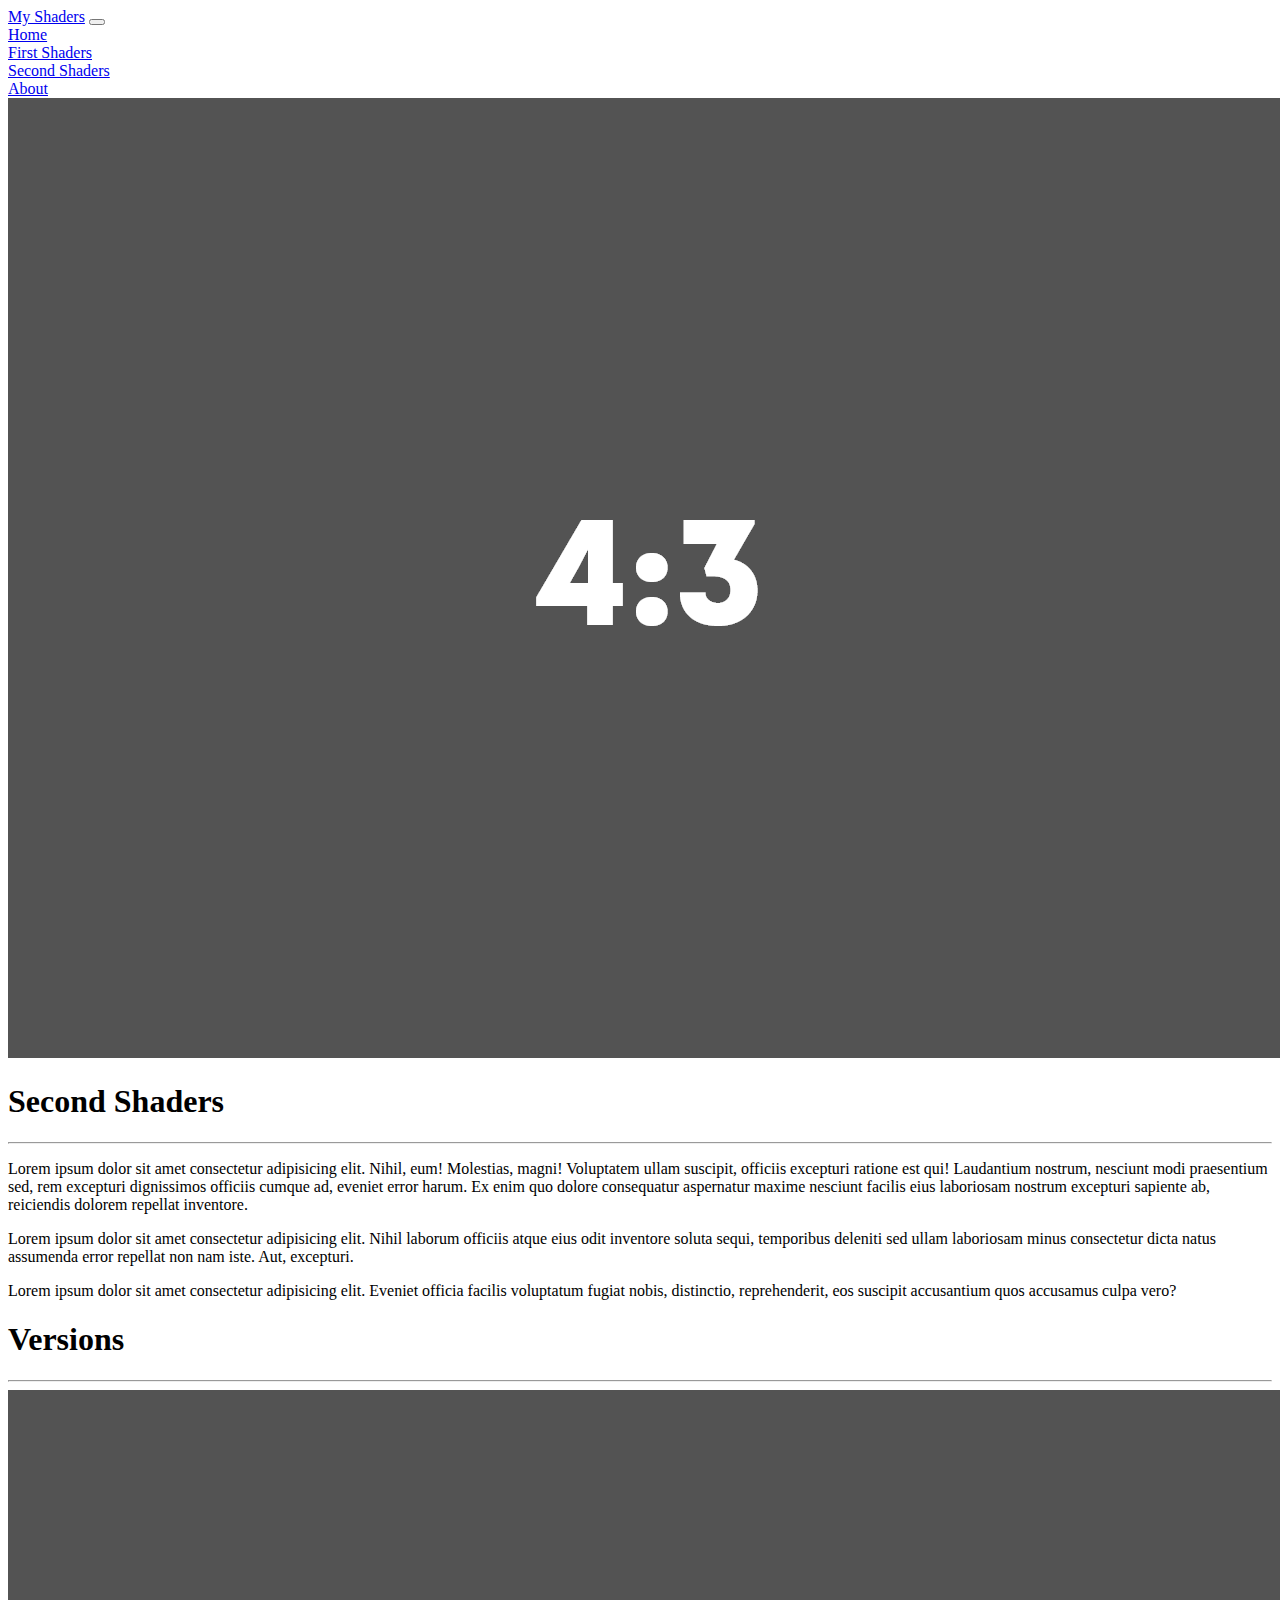
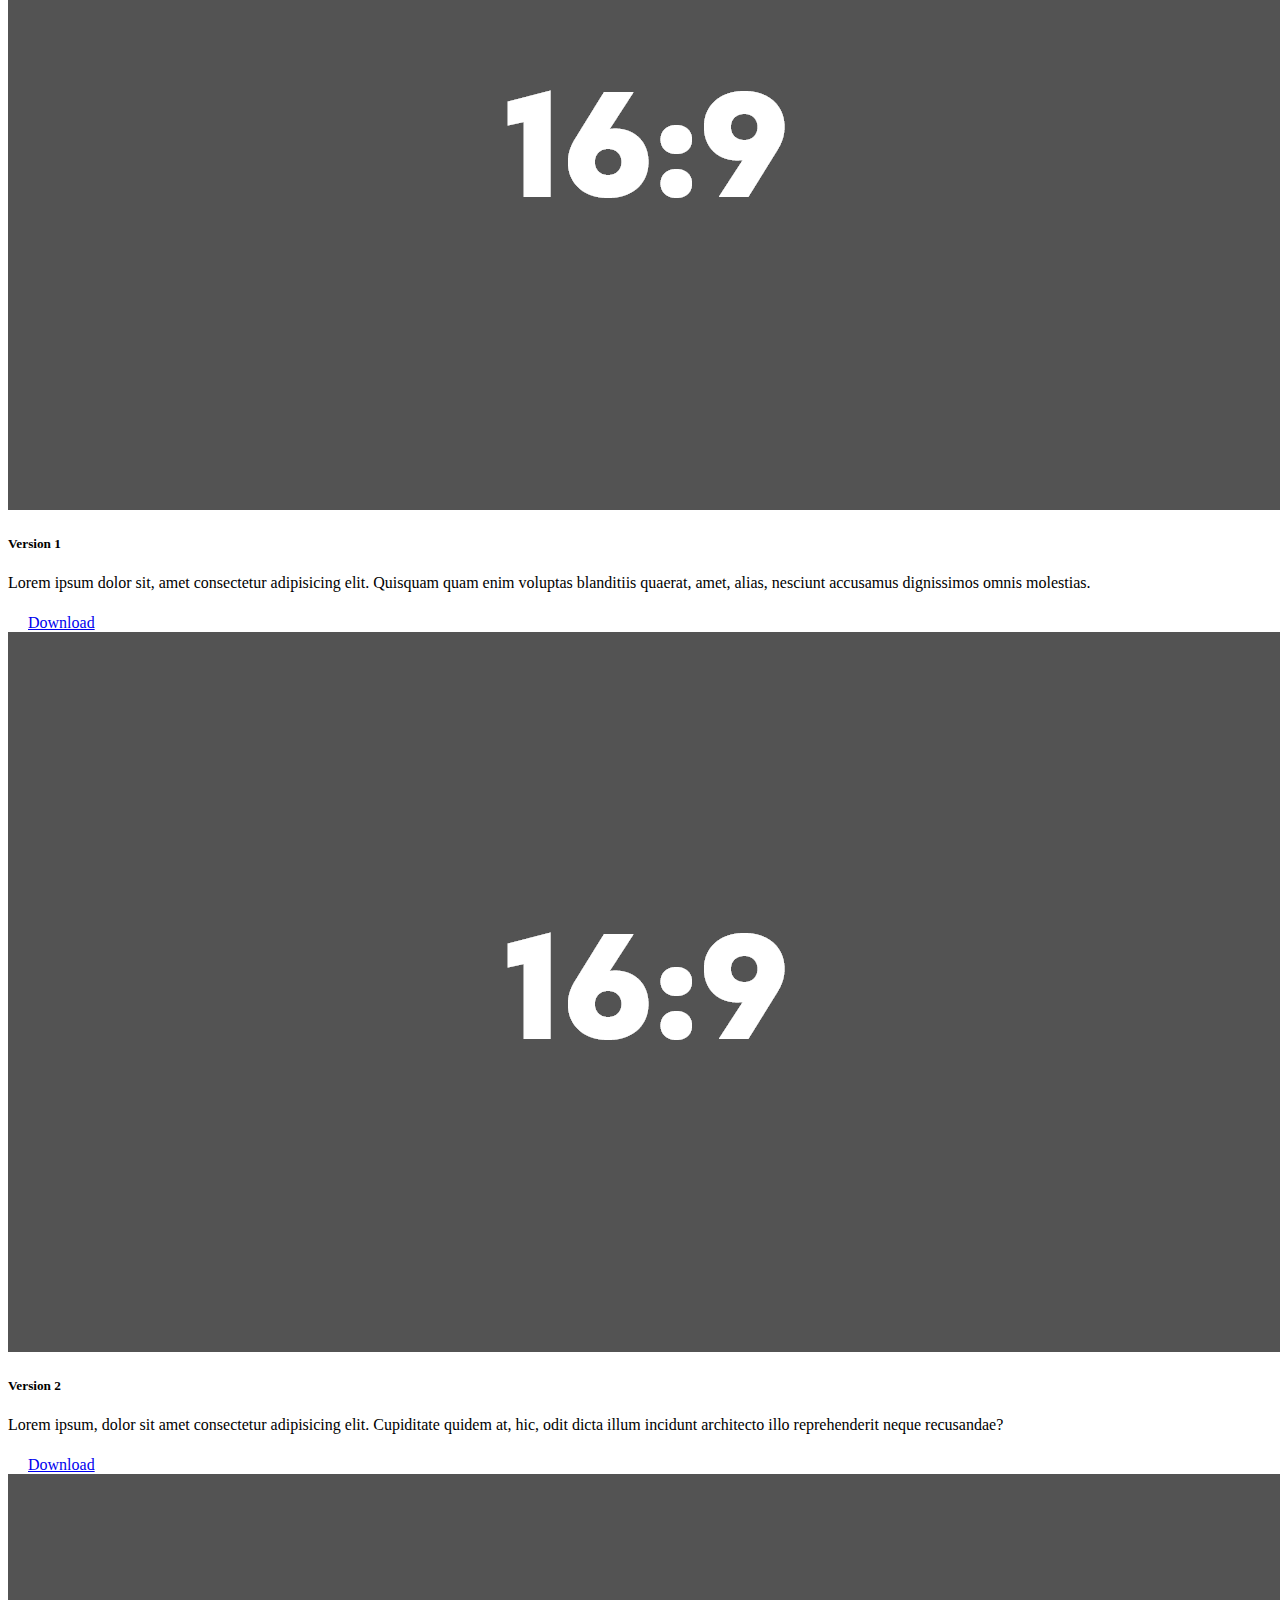
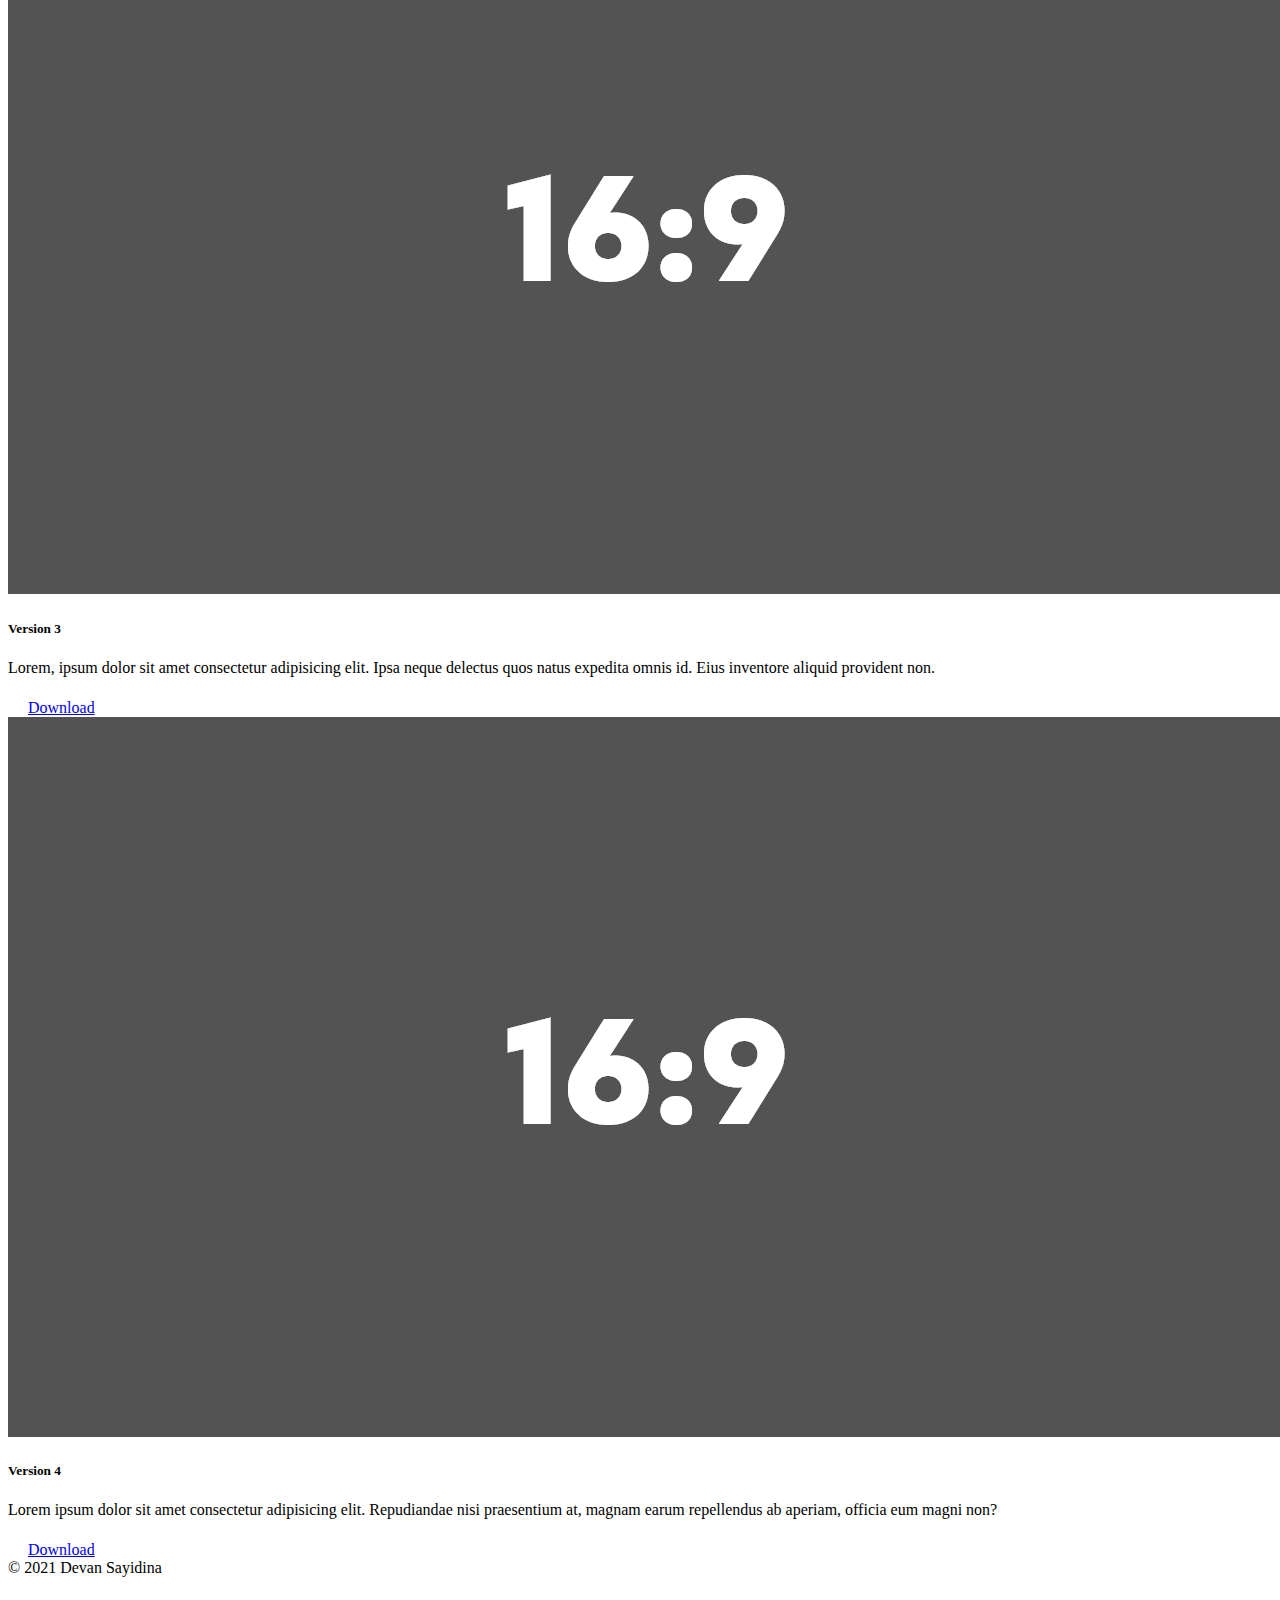
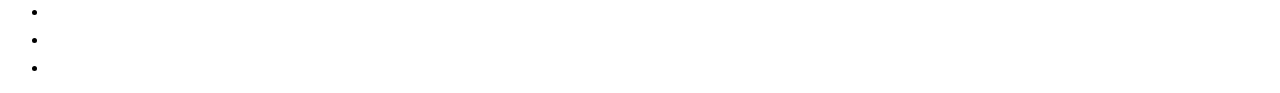
<file: second-shaders.html>
<!DOCTYPE html>
<html lang="en">
<head>
    <meta charset="UTF-8">
    <meta http-equiv="X-UA-Compatible" content="IE=edge">
    <meta name="viewport" content="width=device-width, initial-scale=1.0">
    <link href="https://cdn.jsdelivr.net/npm/bootstrap@5.1.0/dist/css/bootstrap.min.css" rel="stylesheet" integrity="sha384-KyZXEAg3QhqLMpG8r+8fhAXLRk2vvoC2f3B09zVXn8CA5QIVfZOJ3BCsw2P0p/We" crossorigin="anonymous">
    <link rel="stylesheet" href="css/style.css">
    <title>Second Shaders</title>
</head>
<body class="bg-dark text-white">

    <!-- SVG's code -->
    <svg xmlns="http://www.w3.org/2000/svg" style="display: none;">
      <symbol fill="white" id="facebook" viewBox="0 0 16 16">
        <path d="M16 8.049c0-4.446-3.582-8.05-8-8.05C3.58 0-.002 3.603-.002 8.05c0 4.017 2.926 7.347 6.75 7.951v-5.625h-2.03V8.05H6.75V6.275c0-2.017 1.195-3.131 3.022-3.131.876 0 1.791.157 1.791.157v1.98h-1.009c-.993 0-1.303.621-1.303 1.258v1.51h2.218l-.354 2.326H9.25V16c3.824-.604 6.75-3.934 6.75-7.951z"/>
      </symbol>
      <symbol fill="white" id="instagram" viewBox="0 0 16 16">
          <path d="M8 0C5.829 0 5.556.01 4.703.048 3.85.088 3.269.222 2.76.42a3.917 3.917 0 0 0-1.417.923A3.927 3.927 0 0 0 .42 2.76C.222 3.268.087 3.85.048 4.7.01 5.555 0 5.827 0 8.001c0 2.172.01 2.444.048 3.297.04.852.174 1.433.372 1.942.205.526.478.972.923 1.417.444.445.89.719 1.416.923.51.198 1.09.333 1.942.372C5.555 15.99 5.827 16 8 16s2.444-.01 3.298-.048c.851-.04 1.434-.174 1.943-.372a3.916 3.916 0 0 0 1.416-.923c.445-.445.718-.891.923-1.417.197-.509.332-1.09.372-1.942C15.99 10.445 16 10.173 16 8s-.01-2.445-.048-3.299c-.04-.851-.175-1.433-.372-1.941a3.926 3.926 0 0 0-.923-1.417A3.911 3.911 0 0 0 13.24.42c-.51-.198-1.092-.333-1.943-.372C10.443.01 10.172 0 7.998 0h.003zm-.717 1.442h.718c2.136 0 2.389.007 3.232.046.78.035 1.204.166 1.486.275.373.145.64.319.92.599.28.28.453.546.598.92.11.281.24.705.275 1.485.039.843.047 1.096.047 3.231s-.008 2.389-.047 3.232c-.035.78-.166 1.203-.275 1.485a2.47 2.47 0 0 1-.599.919c-.28.28-.546.453-.92.598-.28.11-.704.24-1.485.276-.843.038-1.096.047-3.232.047s-2.39-.009-3.233-.047c-.78-.036-1.203-.166-1.485-.276a2.478 2.478 0 0 1-.92-.598 2.48 2.48 0 0 1-.6-.92c-.109-.281-.24-.705-.275-1.485-.038-.843-.046-1.096-.046-3.233 0-2.136.008-2.388.046-3.231.036-.78.166-1.204.276-1.486.145-.373.319-.64.599-.92.28-.28.546-.453.92-.598.282-.11.705-.24 1.485-.276.738-.034 1.024-.044 2.515-.045v.002zm4.988 1.328a.96.96 0 1 0 0 1.92.96.96 0 0 0 0-1.92zm-4.27 1.122a4.109 4.109 0 1 0 0 8.217 4.109 4.109 0 0 0 0-8.217zm0 1.441a2.667 2.667 0 1 1 0 5.334 2.667 2.667 0 0 1 0-5.334z"/>
      </symbol>
      <symbol id="twitter" viewBox="0 0 16 16">
        <path fill="white" d="M5.026 15c6.038 0 9.341-5.003 9.341-9.334 0-.14 0-.282-.006-.422A6.685 6.685 0 0 0 16 3.542a6.658 6.658 0 0 1-1.889.518 3.301 3.301 0 0 0 1.447-1.817 6.533 6.533 0 0 1-2.087.793A3.286 3.286 0 0 0 7.875 6.03a9.325 9.325 0 0 1-6.767-3.429 3.289 3.289 0 0 0 1.018 4.382A3.323 3.323 0 0 1 .64 6.575v.045a3.288 3.288 0 0 0 2.632 3.218 3.203 3.203 0 0 1-.865.115 3.23 3.23 0 0 1-.614-.057 3.283 3.283 0 0 0 3.067 2.277A6.588 6.588 0 0 1 .78 13.58a6.32 6.32 0 0 1-.78-.045A9.344 9.344 0 0 0 5.026 15z"/>
      </symbol>
      <symbol id="download" viewBox="0 0 16 16">
        <path fill="white" d="M.5 9.9a.5.5 0 0 1 .5.5v2.5a1 1 0 0 0 1 1h12a1 1 0 0 0 1-1v-2.5a.5.5 0 0 1 1 0v2.5a2 2 0 0 1-2 2H2a2 2 0 0 1-2-2v-2.5a.5.5 0 0 1 .5-.5z"/>
      <path fill="white" d="M7.646 11.854a.5.5 0 0 0 .708 0l3-3a.5.5 0 0 0-.708-.708L8.5 10.293V1.5a.5.5 0 0 0-1 0v8.793L5.354 8.146a.5.5 0 1 0-.708.708l3 3z"/>
      </symbol>
    </svg>
    <!-- End of SVG's-->

    <nav class="navbar navbar-expand-lg navbar-dark bg-transparent">
        <div class="container-fluid">
          <a class="navbar-brand" href="#">My Shaders</a>
          <button class="navbar-toggler" type="button" data-bs-toggle="collapse" data-bs-target="#navbarSupportedContent" aria-controls="navbarSupportedContent" aria-expanded="false" aria-label="Toggle navigation">
            <span class="navbar-toggler-icon"></span>
          </button>
          <div class="collapse navbar-collapse" id="navbarSupportedContent">
              <div class="navbar-nav ms-auto me-5 mb-2 mb-lg-0">
                  <div class="nav-item">
                      <a href="index.html" class="nav-link">Home</a>
                  </div>
                  <div class="nav-item">
                      <a href="first-shaders.html" class="nav-link">First Shaders</a>
                  </div>
                  <div class="nav-item">
                      <a href="#" class="nav-link active">Second Shaders</a>
                  </div>
                  <div class="nav-item">
                      <a href="about.html" class="nav-link">About</a>
                  </div>
              </div>
          </div>
        </div>
    </nav>
    <div class="container-fluid p-4">
        <div class="row">
            <div class="col-lg-6">
                <img src="images/4-3.png" class="img-fluid img-thumbnail" alt="4-3">
            </div>
            <div class="col-lg-6 mt-3">
                <h1>Second Shaders</h1>
                <hr>
                <p>
                    Lorem ipsum dolor sit amet consectetur adipisicing elit. Nihil, eum! Molestias, magni! Voluptatem ullam suscipit, officiis excepturi ratione est qui! Laudantium nostrum, nesciunt modi praesentium sed, rem excepturi dignissimos officiis cumque ad, eveniet error harum. Ex enim quo dolore consequatur aspernatur maxime nesciunt facilis eius laboriosam nostrum excepturi sapiente ab, reiciendis dolorem repellat inventore.
                </p>
                <p>
                    Lorem ipsum dolor sit amet consectetur adipisicing elit. Nihil laborum officiis atque eius odit inventore soluta sequi, temporibus deleniti sed ullam laboriosam minus consectetur dicta natus assumenda error repellat non nam iste. Aut, excepturi.
                </p>
                <p>
                  Lorem ipsum dolor sit amet consectetur adipisicing elit. Eveniet officia facilis voluptatum fugiat nobis, distinctio, reprehenderit, eos suscipit accusantium quos accusamus culpa vero?
                </p>
            </div>
        </div>
        <div class="row mt-4 gy-3 justify-content-center">
            <h1 class="text-center">Versions</h1>
            <hr>
            <div class="col-lg-4">
                <div class="card bg-dark mx-auto">
                  <img src="images/16-9.png" class="card-img-top" alt="16-9">
                  <div class="card-body">
                    <h5 class="card-title">Version 1</h5>
                    <p class="card-text">Lorem ipsum dolor sit, amet consectetur adipisicing elit. Quisquam quam enim voluptas blanditiis quaerat, amet, alias, nesciunt accusamus dignissimos omnis molestias.</p>
                    <a href="#" class="btn btn-primary"><svg class="bi mb-1 me-1" width="20" height="20"><use xlink:href="#download"/></svg>Download</a>
                  </div>
                </div>
            </div>
            <div class="col-lg-4">
                <div class="card bg-dark mx-auto">
                  <img src="images/16-9.png" class="card-img-top" alt="16-9">
                  <div class="card-body">
                    <h5 class="card-title">Version 2</h5>
                    <p class="card-text">Lorem ipsum, dolor sit amet consectetur adipisicing elit. Cupiditate quidem at, hic, odit dicta illum incidunt architecto illo reprehenderit neque recusandae?</p>
                    <a href="#" class="btn btn-primary"><svg class="bi mb-1 me-1" width="20" height="20"><use xlink:href="#download"/></svg>Download</a>
                  </div>
                </div>
            </div>
            <div class="col-lg-4">
                <div class="card bg-dark mx-auto">
                  <img src="images/16-9.png" class="card-img-top" alt="16-9">
                  <div class="card-body">
                    <h5 class="card-title">Version 3</h5>
                    <p class="card-text">Lorem, ipsum dolor sit amet consectetur adipisicing elit. Ipsa neque delectus quos natus expedita omnis id. Eius inventore aliquid provident non.</p>
                    <a href="#" class="btn btn-primary"><svg class="bi mb-1 me-1" width="20" height="20"><use xlink:href="#download"/></svg>Download</a>
                  </div>
                </div>
            </div>
            <div class="col-lg-5">
                <div class="card bg-dark mx-auto">
                  <img src="images/16-9.png" class="card-img-top" alt="16-9">
                  <div class="card-body">
                    <h5 class="card-title">Version 4</h5>
                    <p class="card-text">Lorem ipsum dolor sit amet consectetur adipisicing elit. Repudiandae nisi praesentium at, magnam earum repellendus ab aperiam, officia eum magni non?</p>
                    <a href="#" class="btn btn-primary"><svg class="bi mb-1 me-1" width="20" height="20"><use xlink:href="#download"/></svg>Download</a>
                  </div>
                </div>
            </div>
        </div>
    </div>
    <div class="container-fluid">
        <footer class="d-flex flex-wrap justify-content-between align-items-center py-3 px-4 my-4 border-top">
            <div class="col-md-4 d-flex align-items-center">
            <span class="text-muted">&copy; 2021 Devan Sayidina</span>
            </div>

            <ul class="nav col-md-4 justify-content-end list-unstyled d-flex">
            <li class="ms-3"><a class="text-muted" href="#"><svg class="bi" width="24" height="24"><use xlink:href="#twitter"/></svg></a></li>
            <li class="ms-3"><a class="text-muted" href="#"><svg class="bi" width="24" height="24"><use xlink:href="#instagram"/></svg></a></li>
            <li class="ms-3"><a class="text-muted" href="#"><svg class="bi" width="24" height="24"><use xlink:href="#facebook"/></svg></a></li>
            </ul>
        </footer>
    </div>
    <script src="https://cdn.jsdelivr.net/npm/bootstrap@5.1.0/dist/js/bootstrap.bundle.min.js" integrity="sha384-U1DAWAznBHeqEIlVSCgzq+c9gqGAJn5c/t99JyeKa9xxaYpSvHU5awsuZVVFIhvj" crossorigin="anonymous"></script>
</body>
</html>
</file>
<file: css/style.css>
.img-pop {
    transition: 300ms;
}

.img-pop:hover {
    cursor: pointer;
    transform: scale(1.04);
}
</file>
